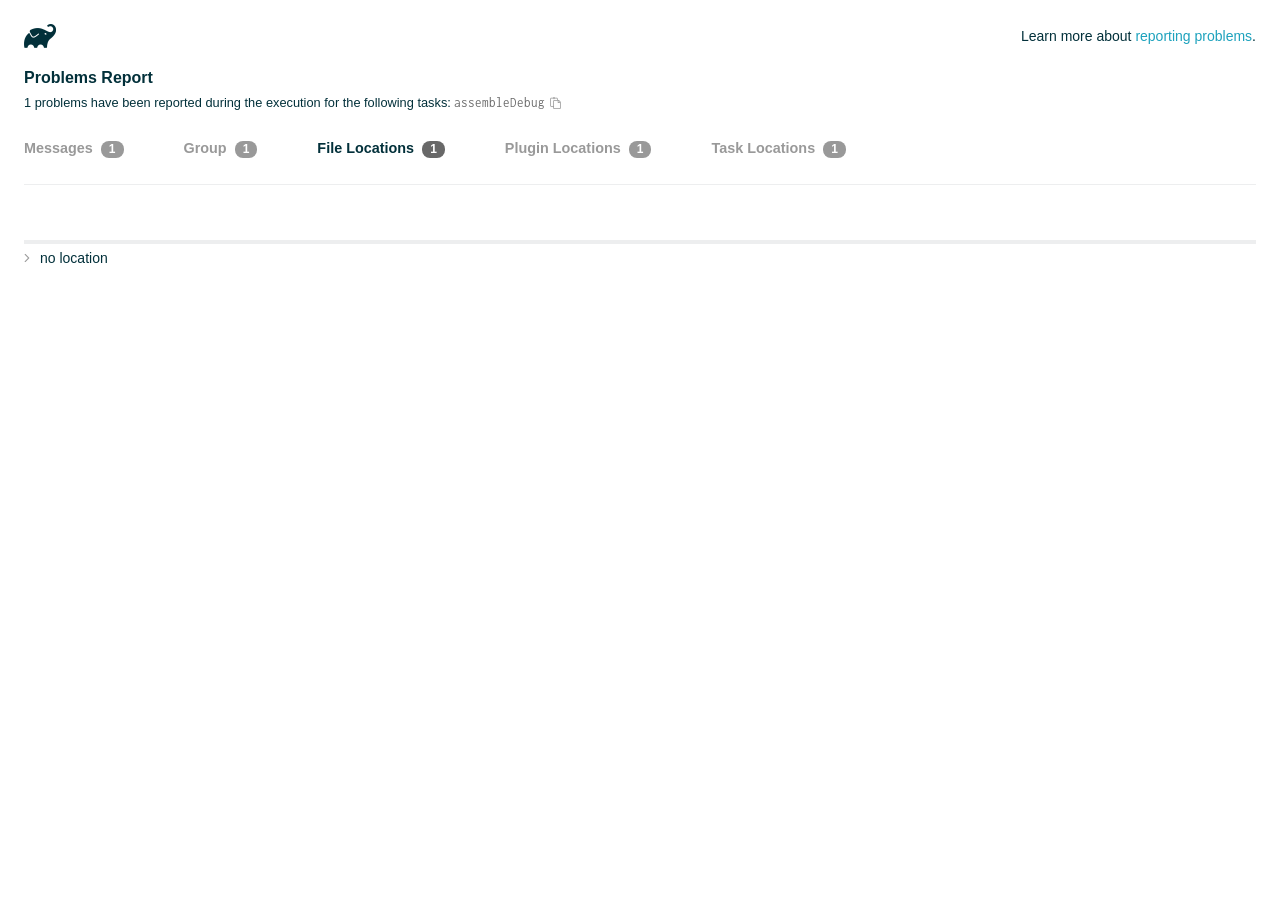
<file: android/build/reports/problems/problems-report.html>
<!DOCTYPE html>

<html lang="en">
<head>
    <!-- Required meta tags -->
    <meta charset="utf-8">
    <meta name="viewport" content="width=device-width, initial-scale=1, shrink-to-fit=no">

                    <style type="text/css">
                /*! normalize.css v7.0.0 | MIT License | github.com/necolas/normalize.css */
html {
    line-height: 1.15;
    -ms-text-size-adjust: 100%;
    -webkit-text-size-adjust: 100%
}

body {
    margin: 0
}

article, aside, footer, header, nav, section {
    display: block
}

h1 {
    font-size: 2em;
    margin: .67em 0
}

figcaption, figure, main {
    display: block
}

figure {
    margin: 1em 40px
}

hr {
    box-sizing: content-box;
    height: 0;
    overflow: visible
}

pre {
    font-family: monospace, monospace;
    font-size: 1em
}

a {
    background-color: transparent;
    -webkit-text-decoration-skip: objects
}

abbr[title] {
    border-bottom: none;
    text-decoration: underline;
    text-decoration: underline dotted
}

b, strong {
    font-weight: inherit
}

b, strong {
    font-weight: bolder
}

code, kbd, samp {
    font-family: monospace, monospace;
    font-size: 1em
}

dfn {
    font-style: italic
}

mark {
    background-color: #ff0;
    color: #000
}

small {
    font-size: 80%
}

sub, sup {
    font-size: 75%;
    line-height: 0;
    position: relative;
    vertical-align: baseline
}

sub {
    bottom: -.25em
}

sup {
    top: -.5em
}

audio, video {
    display: inline-block
}

audio:not([controls]) {
    display: none;
    height: 0
}

img {
    border-style: none
}

svg:not(:root) {
    overflow: hidden
}

button, input, optgroup, select, textarea {
    font-family: sans-serif;
    font-size: 100%;
    line-height: 1.15;
    margin: 0
}

button, input {
    overflow: visible
}

button, select {
    text-transform: none
}

[type=reset], [type=submit], button, html [type=button] {
    -webkit-appearance: button
}

[type=button]::-moz-focus-inner, [type=reset]::-moz-focus-inner, [type=submit]::-moz-focus-inner, button::-moz-focus-inner {
    border-style: none;
    padding: 0
}

[type=button]:-moz-focusring, [type=reset]:-moz-focusring, [type=submit]:-moz-focusring, button:-moz-focusring {
    outline: 1px dotted ButtonText
}

fieldset {
    padding: .35em .75em .625em
}

legend {
    box-sizing: border-box;
    color: inherit;
    display: table;
    max-width: 100%;
    padding: 0;
    white-space: normal
}

progress {
    display: inline-block;
    vertical-align: baseline
}

textarea {
    overflow: auto
}

[type=checkbox], [type=radio] {
    box-sizing: border-box;
    padding: 0
}

[type=number]::-webkit-inner-spin-button, [type=number]::-webkit-outer-spin-button {
    height: auto
}

[type=search] {
    -webkit-appearance: textfield;
    outline-offset: -2px
}

[type=search]::-webkit-search-cancel-button, [type=search]::-webkit-search-decoration {
    -webkit-appearance: none
}

::-webkit-file-upload-button {
    -webkit-appearance: button;
    font: inherit
}

details, menu {
    display: block
}

summary {
    display: list-item
}

canvas {
    display: inline-block
}

template {
    display: none
}

[hidden] {
    display: none
}

/* configuration cache styles */

.report-wrapper {
    margin: 0;
    padding: 0 24px;
}

.gradle-logo {
    width: 32px;
    height: 24px;
    background-image: url("[data-uri]");
    background-size: contain;
}

.header {
    display: flex;
    flex-wrap: wrap;
    position: fixed;
    top: 0;
    left: 0;
    width: 100%;
    padding: 24px 24px 0 24px;
    background-color: white;
    z-index: 1;
}

.learn-more {
    margin-left: auto;
    align-self: center;
    font-size: 0.875rem;
    font-weight: normal;
}

.title {
    display: flex;
    align-items: center;
    padding: 18px 0 24px 0;
    flex: 1 0 100%;
}

.content {
    font-size: 0.875rem;
    padding: 240px 0 48px;
    overflow-x: auto;
    white-space: nowrap;
}

.content ol:first-of-type {
    margin: 0;
}

.tree-btn {
    cursor: pointer;
    display: inline-block;
    width: 16px;
    height: 16px;
    background-size: contain;
    background-repeat: no-repeat;
    vertical-align: middle;
    margin-top: -0.2em;
}

.tree-btn.collapsed {
    background-image: url('data:image/svg+xml;utf8,<svg xmlns="http://www.w3.org/2000/svg" viewBox="0 0 192 512"><path d="M166.9 264.5l-117.8 116c-4.7 4.7-12.3 4.7-17 0l-7.1-7.1c-4.7-4.7-4.7-12.3 0-17L127.3 256 25.1 155.6c-4.7-4.7-4.7-12.3 0-17l7.1-7.1c4.7-4.7 12.3-4.7 17 0l117.8 116c4.6 4.7 4.6 12.3-.1 17z" fill="%23999999" stroke="%23999999"/></svg>');
}

.tree-btn.expanded {
    background-image: url('data:image/svg+xml;utf8,<svg xmlns="http://www.w3.org/2000/svg" viewBox="0 0 256 512"><path d="M119.5 326.9L3.5 209.1c-4.7-4.7-4.7-12.3 0-17l7.1-7.1c4.7-4.7 12.3-4.7 17 0L128 287.3l100.4-102.2c4.7-4.7 12.3-4.7 17 0l7.1 7.1c4.7 4.7 4.7 12.3 0 17L136.5 327c-4.7 4.6-12.3 4.6-17-.1z" fill="%23999999" stroke="%23999999"/></svg>');
}

ul .tree-btn {
    margin-right: 3px;
}

.leaf-icon {
    display: inline-block;
    width: 16px;
    height: 16px;
    background-image: url('data:image/svg+xml;utf8,<svg xmlns="http://www.w3.org/2000/svg" viewBox="0 0 256 512"><path d="M32 256 H224" stroke="%23999999" stroke-width="48" stroke-linecap="round"/></svg>');
    background-size: contain;
    background-repeat: no-repeat;
    vertical-align: middle;
    margin-top: -0.2em;
}

.invisible-text {
    user-select: all; /* Allow the text to be selectable */
    color: transparent; /* Hide the text */
    text-indent: -9999px; /* Move the text out of view */
    position: relative;
    white-space: pre; /* Preserve meaningful whitespace in the invisible text for copying */
}

.text-for-copy {
    display: inline-block;
}

.enum-icon {
    display: inline-block;
    width: 16px;
    height: 16px;
    background-image: url('data:image/svg+xml;utf8,<svg xmlns="http://www.w3.org/2000/svg" viewBox="0 0 1024 1024"><circle cx="512" cy="512" r="200" /></svg>');
    background-size: contain;
    background-repeat: no-repeat;
    vertical-align: middle;
    margin-inline-start: 0.5ex;
    margin-inline-end: 0.5ex;
    margin-top: -0.2em;
}

.error-icon {
    display: inline-block;
    width: 16px;
    height: 16px;
    background-image: url('data:image/svg+xml;utf8,<svg xmlns="http://www.w3.org/2000/svg" viewBox="0 0 320 512"><path d="M193.94 256L296.5 153.44l21.15-21.15c3.12-3.12 3.12-8.19 0-11.31l-22.63-22.63c-3.12-3.12-8.19-3.12-11.31 0L160 222.06 36.29 98.34c-3.12-3.12-8.19-3.12-11.31 0L2.34 120.97c-3.12 3.12-3.12 8.19 0 11.31L126.06 256 2.34 379.71c-3.12 3.12-3.12 8.19 0 11.31l22.63 22.63c3.12 3.12 8.19 3.12 11.31 0L160 289.94 262.56 392.5l21.15 21.15c3.12 3.12 8.19 3.12 11.31 0l22.63-22.63c3.12-3.12 3.12-8.19 0-11.31L193.94 256z" fill="%23FC461E" stroke="%23FC461E"/></svg>');
    background-size: contain;
    background-repeat: no-repeat;
    vertical-align: middle;
    margin-inline-start: 0.5ex;
    margin-inline-end: 0.5ex;
    margin-top: -0.2em;
}

.advice-icon {
    display: inline-block;
    width: 16px;
    height: 16px;
    background-image: url('data:image/svg+xml;utf8,<svg width="800px" height="800px" viewBox="-4.93 0 122.88 122.88" version="1.1" id="Layer_1" xmlns="http://www.w3.org/2000/svg" xmlns:xlink="http://www.w3.org/1999/xlink"  style="enable-background:new 0 0 113.01 122.88" xml:space="preserve"><g><path d="M44.13,102.06c-1.14,0.03-2.14-0.81-2.3-1.96c-0.17-1.2,0.64-2.31,1.82-2.54c-1.3-7.37-4.85-11.43-8.6-15.72 c-2.92-3.34-5.95-6.81-8.34-11.92c-2.35-5.03-3.64-10.23-3.6-15.63c0.05-5.4,1.42-10.96,4.4-16.71c0.02-0.04,0.04-0.07,0.06-0.11 l0,0c3.91-6.62,9.38-11.04,15.47-13.52c5.11-2.09,10.66-2.8,16.1-2.3c5.42,0.5,10.73,2.2,15.37,4.94 c5.9,3.49,10.75,8.67,13.42,15.21c1.44,3.54,2.42,7.49,2.54,11.82c0.12,4.31-0.62,8.96-2.61,13.88 c-2.66,6.59-6.18,10.68-9.47,14.51c-3.03,3.53-5.85,6.81-7.42,11.84c0.89,0.21,1.59,0.94,1.73,1.9c0.17,1.24-0.7,2.39-1.94,2.56 l-0.77,0.11c-0.14,1.09-0.23,2.26-0.27,3.51l0.25-0.04c1.24-0.17,2.39,0.7,2.56,1.94c0.17,1.24-0.7,2.39-1.94,2.56l-0.78,0.11 c0.01,0.15,0.02,0.3,0.03,0.45l0,0c0.07,0.88,0.08,1.73,0.03,2.54l0.13-0.02c1.25-0.15,2.38,0.74,2.54,1.98 c0.15,1.25-0.74,2.38-1.98,2.54l-1.68,0.21c-1.2,3.11-3.34,5.48-5.87,6.94c-1.74,1.01-3.67,1.59-5.61,1.71 c-1.97,0.12-3.96-0.25-5.78-1.13c-2.08-1.02-3.94-2.71-5.29-5.14c-0.65-0.33-1.13-0.97-1.23-1.75c-0.04-0.31-0.01-0.61,0.07-0.89 c-0.39-1.16-0.68-2.43-0.87-3.83l-0.07,0.01c-1.24,0.17-2.39-0.7-2.56-1.94c-0.17-1.24,0.7-2.39,1.94-2.56l0.54-0.08 C44.19,104.32,44.18,103.16,44.13,102.06L44.13,102.06z M2.18,58.86C1.01,58.89,0.04,57.98,0,56.81c-0.04-1.17,0.88-2.14,2.05-2.18 l8.7-0.3c1.17-0.04,2.14,0.88,2.18,2.05c0.04,1.17-0.88,2.14-2.05,2.18L2.18,58.86L2.18,58.86z M110.68,50.25 c1.16-0.12,2.2,0.73,2.32,1.89c0.12,1.16-0.73,2.2-1.89,2.32l-8.66,0.91c-1.16,0.12-2.2-0.73-2.32-1.89 c-0.12-1.16,0.73-2.2,1.89-2.32L110.68,50.25L110.68,50.25z M94.91,14.78c0.65-0.97,1.96-1.23,2.93-0.58 c0.97,0.65,1.23,1.96,0.58,2.93l-4.84,7.24c-0.65,0.97-1.96,1.23-2.93,0.58c-0.97-0.65-1.23-1.96-0.58-2.93L94.91,14.78 L94.91,14.78z M57.63,2.06c0.03-1.17,1-2.09,2.16-2.06c1.17,0.03,2.09,1,2.06,2.16l-0.22,8.7c-0.03,1.17-1,2.09-2.16,2.06 c-1.17-0.03-2.09-1-2.06-2.16L57.63,2.06L57.63,2.06z M13.88,15.53c-0.86-0.8-0.9-2.14-0.11-2.99c0.8-0.86,2.14-0.9,2.99-0.11 l6.37,5.94c0.86,0.8,0.9,2.14,0.11,2.99c-0.8,0.86-2.14,0.9-2.99,0.11L13.88,15.53L13.88,15.53z M47.88,96.95l18.49-2.63 c1.59-6.7,5.05-10.73,8.8-15.08c3.08-3.58,6.36-7.4,8.76-13.34c1.76-4.35,2.41-8.43,2.31-12.19c-0.1-3.75-0.96-7.21-2.24-10.34 c-2.3-5.63-6.51-10.11-11.65-13.15c-4.11-2.43-8.8-3.94-13.59-4.37c-4.77-0.44-9.64,0.19-14.13,2.02 c-5.26,2.15-9.99,5.97-13.39,11.72c-2.64,5.12-3.86,10.02-3.9,14.73c-0.04,4.74,1.11,9.33,3.2,13.8c2.13,4.56,4.97,7.8,7.69,10.92 C42.47,83.9,46.48,88.49,47.88,96.95L47.88,96.95z M65.62,99.02l-17.27,2.45c0.05,1.1,0.07,2.25,0.05,3.47l17.05-2.42 C65.47,101.29,65.52,100.12,65.62,99.02L65.62,99.02z M48.49,109.52c0.12,0.92,0.3,1.76,0.53,2.54l16.55-2.04 c0.11-0.86,0.13-1.77,0.05-2.74l0,0l0-0.02l-0.01-0.17L48.49,109.52L48.49,109.52z M51.37,116.36c0.64,0.67,1.35,1.19,2.1,1.55 c1.15,0.56,2.42,0.79,3.67,0.72c1.29-0.08,2.57-0.47,3.74-1.15c1.1-0.64,2.09-1.53,2.88-2.65L51.37,116.36L51.37,116.36z"/></g></svg>');
    background-size: contain;
    background-repeat: no-repeat;
    vertical-align: middle;
    margin-inline-start: 0.5ex;
    margin-inline-end: 0.5ex;
    margin-top: -0.2em;
}

.warning-icon {
    display: inline-block;
    width: 13px;
    height: 13px;
    background-image: url('data:image/svg+xml;utf8,<svg xmlns="http://www.w3.org/2000/svg" viewBox="0 0 576 512"><path d="M270.2 160h35.5c3.4 0 6.1 2.8 6 6.2l-7.5 196c-.1 3.2-2.8 5.8-6 5.8h-20.5c-3.2 0-5.9-2.5-6-5.8l-7.5-196c-.1-3.4 2.6-6.2 6-6.2zM288 388c-15.5 0-28 12.5-28 28s12.5 28 28 28 28-12.5 28-28-12.5-28-28-28zm281.5 52L329.6 24c-18.4-32-64.7-32-83.2 0L6.5 440c-18.4 31.9 4.6 72 41.6 72H528c36.8 0 60-40 41.5-72zM528 480H48c-12.3 0-20-13.3-13.9-24l240-416c6.1-10.6 21.6-10.7 27.7 0l240 416c6.2 10.6-1.5 24-13.8 24z" fill="%23DEAD22" stroke="%23DEAD22"/></svg>');
    background-size: contain;
    background-repeat: no-repeat;
    vertical-align: middle;
    margin-inline-start: 0.3ex;
    margin-inline-end: 1.1ex;
    margin-top: -0.1em;
}

.documentation-button {
    cursor: pointer;
    display: inline-block;
    width: 13px;
    height: 13px;
    background-image: url('data:image/svg+xml;utf8,<svg xmlns="http://www.w3.org/2000/svg" viewBox="0 0 512 512"><path d="M256 340c-15.464 0-28 12.536-28 28s12.536 28 28 28 28-12.536 28-28-12.536-28-28-28zm7.67-24h-16c-6.627 0-12-5.373-12-12v-.381c0-70.343 77.44-63.619 77.44-107.408 0-20.016-17.761-40.211-57.44-40.211-29.144 0-44.265 9.649-59.211 28.692-3.908 4.98-11.054 5.995-16.248 2.376l-13.134-9.15c-5.625-3.919-6.86-11.771-2.645-17.177C185.658 133.514 210.842 116 255.67 116c52.32 0 97.44 29.751 97.44 80.211 0 67.414-77.44 63.849-77.44 107.408V304c0 6.627-5.373 12-12 12zM256 40c118.621 0 216 96.075 216 216 0 119.291-96.61 216-216 216-119.244 0-216-96.562-216-216 0-119.203 96.602-216 216-216m0-32C119.043 8 8 119.083 8 256c0 136.997 111.043 248 248 248s248-111.003 248-248C504 119.083 392.957 8 256 8z" fill="%23999999" stroke="%23999999"/></svg>');
    background-size: contain;
    background-repeat: no-repeat;
    vertical-align: middle;
    margin-inline-start: 0.5ex;
    margin-inline-end: 0.5ex;
    margin-top: -0.2em;
}

.documentation-button::selection {
    color: transparent;
}

.documentation-button:hover {
    color: transparent;
}

.copy-button {
    cursor: pointer;
    display: inline-block;
    width: 12px;
    height: 12px;
    background-image: url('data:image/svg+xml;utf8,<svg xmlns="http://www.w3.org/2000/svg" viewBox="0 0 448 512"><path d="M433.941 193.941l-51.882-51.882A48 48 0 0 0 348.118 128H320V80c0-26.51-21.49-48-48-48h-66.752C198.643 13.377 180.858 0 160 0s-38.643 13.377-45.248 32H48C21.49 32 0 53.49 0 80v288c0 26.51 21.49 48 48 48h80v48c0 26.51 21.49 48 48 48h224c26.51 0 48-21.49 48-48V227.882a48 48 0 0 0-14.059-33.941zm-22.627 22.627a15.888 15.888 0 0 1 4.195 7.432H352v-63.509a15.88 15.88 0 0 1 7.431 4.195l51.883 51.882zM160 30c9.941 0 18 8.059 18 18s-8.059 18-18 18-18-8.059-18-18 8.059-18 18-18zM48 384c-8.822 0-16-7.178-16-16V80c0-8.822 7.178-16 16-16h66.752c6.605 18.623 24.389 32 45.248 32s38.643-13.377 45.248-32H272c8.822 0 16 7.178 16 16v48H176c-26.51 0-48 21.49-48 48v208H48zm352 96H176c-8.822 0-16-7.178-16-16V176c0-8.822 7.178-16 16-16h144v72c0 13.2 10.8 24 24 24h72v208c0 8.822-7.178 16-16 16z" fill="%23999999" stroke="%23999999"/></svg>');
    background-size: contain;
    background-repeat: no-repeat;
    vertical-align: middle;
    margin-inline-start: 0.5ex;
    margin-top: -0.2em;
}

.groups{
    display: flex;
    border-bottom: 1px solid #EDEEEF;
    flex: 1 0 100%;
}

.uncategorized {
    display: flex;
    border-top: 4px solid #EDEEEF;
    flex: 1 0 100%;
}

.group-selector {
    padding: 0 52px 24px 0;
    font-size: 0.9rem;
    font-weight: bold;
    color: #999999;
    cursor: pointer;
}

.group-selector__count {
    margin: 0 8px;
    border-radius: 8px;
    background-color: #999;
    color: #fff;
    padding: 1px 8px 2px;
    font-size: 0.75rem;
}

.group-selector--active {
    color: #02303A;
    cursor: auto;
}

.group-selector--active .group-selector__count {
    background-color: #686868;
}

.group-selector--disabled {
    cursor: not-allowed;
}

.accordion-header {
    cursor: pointer;
}

.container {
    padding-left: 0.5em;
    padding-right: 0.5em;
}

.stacktrace {
    border-radius: 4px;
    overflow-x: auto;
    padding: 0.5rem;
    margin-bottom: 0;
    min-width: 1000px;
}

/* Lato (bold, regular) */
@font-face {
    font-display: swap;
    font-family: Lato;
    font-weight: 500;
    font-style: normal;
    src: url("https://assets.gradle.com/lato/fonts/lato-semibold/lato-semibold.woff2") format("woff2"),
    url("https://assets.gradle.com/lato/fonts/lato-semibold/lato-semibold.woff") format("woff");
}

@font-face {
    font-display: swap;
    font-family: Lato;
    font-weight: bold;
    font-style: normal;
    src: url("https://assets.gradle.com/lato/fonts/lato-bold/lato-bold.woff2") format("woff2"),
    url("https://assets.gradle.com/lato/fonts/lato-bold/lato-bold.woff") format("woff");
}

* {
    -webkit-box-sizing: border-box;
    -moz-box-sizing: border-box;
    box-sizing: border-box;
}

html,
body {
    margin: 0;
    padding: 0;
}

html {
    font-family: "Lato", "Helvetica Neue", Arial, sans-serif;
    font-size: 16px;
    font-weight: 400;
    line-height: 1.5;
}

body {
    color: #02303A;
    background-color: #ffffff;
    -webkit-text-size-adjust: 100%;
    -ms-text-size-adjust: 100%;
    -webkit-font-smoothing: antialiased;
}


/* typography */
h1, h2, h3, h4, h5, h6 {
    color: #02303A;
    text-rendering: optimizeLegibility;
    margin: 0;
}

h1 {
    font-size: 1rem;
}

h2 {
    font-size: 0.9rem;
}

h3 {
    font-size: 1.125rem;
}

h4, h5, h6 {
    font-size: 0.875rem;
}

h1 code {
    font-weight: bold;
}

ul, ol, dl {
    list-style-position: outside;
    line-height: 1.6;
    padding: 0;
    margin: 0 0 0 20px;
    list-style-type: none;
}

li {
    line-height: 2;
}

a {
    color: #1DA2BD;
    text-decoration: none;
    transition: all 0.3s ease, visibility 0s;
}

a:hover {
    color: #35c1e4;
}

/* code */
code, pre {
    font-family: Inconsolata, Monaco, "Courier New", monospace;
    font-style: normal;
    font-variant-ligatures: normal;
    font-variant-caps: normal;
    font-variant-numeric: normal;
    font-variant-east-asian: normal;
    font-weight: normal;
    font-stretch: normal;
    color: #686868;
}

*:not(pre) > code {
    letter-spacing: 0;
    padding: 0.1em 0.5ex;
    text-rendering: optimizeSpeed;
    word-spacing: -0.15em;
    word-wrap: break-word;
}

pre {
    font-size: 0.75rem;
    line-height: 1.8;
    margin-top: 0;
    margin-bottom: 1.5em;
    padding: 1rem;
}

pre code {
    background-color: transparent;
    color: inherit;
    line-height: 1.8;
    font-size: 100%;
    padding: 0;
}

a code {
    color: #1BA8CB;
}

pre.code, pre.programlisting, pre.screen, pre.tt {
    background-color: #f7f7f8;
    border-radius: 4px;
    font-size: 1em;
    line-height: 1.45;
    margin-bottom: 1.25em;
    overflow-x: auto;
    padding: 1rem;
}

li em, p em {
    padding: 0 1px;
}

code em, tt em {
    text-decoration: none;
}

code + .copy-button {
    margin-inline-start: 0.2ex;
}

.java-exception {
    font-size: 0.75rem;
    padding-left: 24px;
}

.java-exception ul {
    margin: 0;
    line-height: inherit;
}

.java-exception code {
    white-space: pre;
}

.java-exception-part-toggle {
    user-select: none;
    cursor: pointer;
    border-radius: 2px;
    padding: 0.1em 0.2em;
    background: azure;
    color: #686868;
}

                </style>
    <!-- Inconsolata is used as a default monospace font in the report. -->
    <link rel="stylesheet" href="https://fonts.googleapis.com/css?family=Inconsolata:400,700" />

    <title>Gradle Configuration Cache</title>
</head>
<body>

<div id="playground"></div>

<div class="report" id="report">
    Loading...
</div>

<script type="text/javascript">
function configurationCacheProblems() { return (
// begin-report-data
{"diagnostics":[{"locations":[{}],"problem":[{"text":"Configuring project ':' without an existing directory is deprecated. The configured projectDirectory '/usr/lib/flutter/packages/flutter_tools/gradle' does not exist, can't be written to or is not a directory. This behavior has been deprecated."}],"severity":"WARNING","problemDetails":[{"text":"This will fail with an error in Gradle 9.0."}],"contextualLabel":"Configuring project ':' without an existing directory is deprecated. The configured projectDirectory '/usr/lib/flutter/packages/flutter_tools/gradle' does not exist, can't be written to or is not a directory. This behavior has been deprecated.","documentationLink":"https://docs.gradle.org/8.14/userguide/upgrading_version_8.html#deprecated_missing_project_directory","problemId":[{"name":"deprecation","displayName":"Deprecation"},{"name":"[base64]","displayName":"Configuring project ':' without an existing directory is deprecated. The configured projectDirectory '/usr/lib/flutter/packages/flutter_tools/gradle' does not exist, can't be written to or is not a directory. This behavior has been deprecated."}],"solutions":[[{"text":"Make sure the project directory exists and can be written."}]]}],"problemsReport":{"totalProblemCount":1,"requestedTasks":"assembleDebug","documentationLink":"https://docs.gradle.org/8.14/userguide/reporting_problems.html","documentationLinkCaption":"Problem report","summaries":[]}}
// end-report-data
);}
</script>
                <script type="text/javascript">
                !function(n,t){"object"==typeof exports&&"object"==typeof module?module.exports=t():"function"==typeof define&&define.amd?define([],t):"object"==typeof exports?exports["configuration-cache-report"]=t():n["configuration-cache-report"]=t()}(this,(()=>(({70:function(){void 0===ArrayBuffer.isView&&(ArrayBuffer.isView=function(n){return null!=n&&null!=n.__proto__&&n.__proto__.__proto__===Int8Array.prototype.__proto__}),void 0===Math.imul&&(Math.imul=function(n,t){return(4294901760&n)*(65535&t)+(65535&n)*(0|t)|0}),this["configuration-cache-report"]=function(n){"use strict";var t,r,i,e,u,o,f,s,c,a,h,l,_,v,d,g,w,b,p,m,k,q,y,B,C,x,j,P,I,S,z,T,E,L,N,A,M,F,D,O,R,H,$,G,U,V,Q,Z,Y,W,K,X,J,nn,tn,rn,en,un,on,fn,sn,cn,an,hn,ln,_n,vn,dn,gn,wn,bn,pn,mn,kn,qn,yn,Bn,Cn,xn,jn,Pn,In,Sn,zn,Tn,En,Ln,Nn,An,Mn=Math.imul,Fn=ArrayBuffer.isView;function Dn(n,t){if(!(t>=0))throw _u(ce("Requested element count "+t+" is less than zero."));return function(n,t){if(!(t>=0))throw _u(ce("Requested element count "+t+" is less than zero."));if(0===t)return Ct();if(t>=n.length)return function(n){switch(n.length){case 0:return Ct();case 1:return qr(n[0]);default:return function(n){return Hr(function(n){return new It(n,!1)}(n))}(n)}}(n);if(1===t)return qr(n[0]);var r=0,i=Rr(),e=0,u=n.length;n:for(;e<u;){var o=n[e];if(e=e+1|0,i.d(o),(r=r+1|0)===t)break n}return i}(n,rt(n.length-t|0,0))}function On(n,t,r,i,e,u,o){return t=t===A?", ":t,r=r===A?"":r,i=i===A?"":i,e=e===A?-1:e,u=u===A?"...":u,o=o===A?null:o,function(n,t,r,i,e,u,o,f){r=r===A?", ":r,i=i===A?"":i,e=e===A?"":e,u=u===A?-1:u,o=o===A?"...":o,f=f===A?null:f,t.e(i);var s=0,c=0,a=n.length;n:for(;c<a;){var h=n[c];if(c=c+1|0,(s=s+1|0)>1&&t.e(r),!(u<0||s<=u))break n;Jt(t,h,f)}return u>=0&&s>u&&t.e(o),t.e(e),t}(n,Bi(),t,r,i,e,u,o).toString()}function Rn(n){return n.length-1|0}function Hn(n,t){if(null==t){var r=0,i=n.length-1|0;if(r<=i)do{var e=r;if(r=r+1|0,null==n[e])return e}while(r<=i)}else{var u=0,o=n.length-1|0;if(u<=o)do{var f=u;if(u=u+1|0,le(t,n[f]))return f}while(u<=o)}return-1}function $n(n,t,r,i,e,u,o){return t=t===A?", ":t,r=r===A?"":r,i=i===A?"":i,e=e===A?-1:e,u=u===A?"...":u,o=o===A?null:o,Gn(n,Bi(),t,r,i,e,u,o).toString()}function Gn(n,t,r,i,e,u,o,f){r=r===A?", ":r,i=i===A?"":i,e=e===A?"":e,u=u===A?-1:u,o=o===A?"...":o,f=f===A?null:f,t.e(i);var s=0,c=n.f();n:for(;c.g();){var a=c.h();if((s=s+1|0)>1&&t.e(r),!(u<0||s<=u))break n;Jt(t,a,f)}return u>=0&&s>u&&t.e(o),t.e(e),t}function Un(n){if(n.i())throw xu("List is empty.");return n.j(0)}function Vn(n){return new tt(n)}function Qn(n){if(Ke(n,Di)){var t;switch(n.k()){case 0:t=Ct();break;case 1:t=qr(Ke(n,Fi)?n.j(0):n.f().h());break;default:t=Zn(n)}return t}return xt(Xn(n))}function Zn(n){return Hr(n)}function Yn(n){if(Ke(n,Di)&&n.k()<=1)return Qn(n);var t=Xn(n);return function(n){var t=(n.k()/2|0)-1|0;if(t<0)return br();var r=jt(n),i=0;if(i<=t)do{var e=i;i=i+1|0;var u=n.j(e);n.f4(e,n.j(r)),n.f4(r,u),r=r-1|0}while(e!==t)}(t),t}function Wn(n,t){if(!(t>=0))throw _u(ce("Requested element count "+t+" is less than zero."));return function(n,t){if(!(t>=0))throw _u(ce("Requested element count "+t+" is less than zero."));if(0===t)return Ct();if(Ke(n,Di)){if(t>=n.k())return Qn(n);if(1===t)return qr(function(n){if(Ke(n,Fi))return Un(n);var t=n.f();if(!t.g())throw xu("Collection is empty.");return t.h()}(n))}var r=0,i=Rr(),e=n.f();n:for(;e.g();){var u=e.h();if(i.d(u),(r=r+1|0)===t)break n}return xt(i)}(n,rt(n.k()-t|0,0))}function Kn(n,t){if(!(t>=0))throw _u(ce("Requested element count "+t+" is less than zero."));if(0===t)return Ct();var r=n.k();if(t>=r)return Qn(n);if(1===t)return qr(Jn(n));var i=Rr();if(Ke(n,bi)){var e=r-t|0;if(e<r)do{var u=e;e=e+1|0,i.d(n.j(u))}while(e<r)}else for(var o=n.l(r-t|0);o.g();){var f=o.h();i.d(f)}return i}function Xn(n){return Ke(n,Di)?Zn(n):nt(n,Or())}function Jn(n){if(n.i())throw xu("List is empty.");return n.j(jt(n))}function nt(n,t){for(var r=n.f();r.g();){var i=r.h();t.d(i)}return t}function tt(n){this.n_1=n}function rt(n,t){return n<t?t:n}function it(n,t){return n>t?t:n}function et(n,t){return Kt().q(n,t,-1)}function ut(n,t){return new Ft(n,t)}function ot(n){var t=n.f();if(!t.g())return Ct();var r=t.h();if(!t.g())return qr(r);var i=Or();for(i.d(r);t.g();)i.d(t.h());return i}function ft(n){this.r_1=n}function st(n,t){this.s_1=n,this.t_1=t}function ct(){}function at(n){this.x_1=n,this.w_1=0}function ht(n,t){this.a1_1=n,at.call(this,n),_t().b1(t,this.a1_1.k()),this.w_1=t}function lt(){t=this}function _t(){return null==t&&new lt,t}function vt(){_t(),ct.call(this)}function dt(n){this.h1_1=n}function gt(n,t){return t===n?"(this Map)":Vi(t)}function wt(n,t){var r;n:{for(var i=n.o().f();i.g();){var e=i.h();if(le(e.j1(),t)){r=e;break n}}r=null}return r}function bt(){r=this}function pt(){return null==r&&new bt,r}function mt(n){this.q1_1=n,ct.call(this)}function kt(){pt(),this.n1_1=null,this.o1_1=null}function qt(){i=this}function yt(){return null==i&&new qt,i}function Bt(n){return n.length>0?ou(n):Ct()}function Ct(){return null==e&&new Pt,e}function xt(n){switch(n.k()){case 0:return Ct();case 1:return qr(n.j(0));default:return n}}function jt(n){return n.k()-1|0}function Pt(){e=this,this.z1_1=new ke(-1478467534,-1720727600)}function It(n,t){this.b2_1=n,this.c2_1=t}function St(){u=this}function zt(){return null==u&&new St,u}function Tt(n,t){return Ke(n,Di)?n.k():t}function Et(n,t){if(Ke(t,Di))return n.m(t);for(var r=!1,i=t.f();i.g();){var e=i.h();n.d(e)&&(r=!0)}return r}function Lt(){}function Nt(n,t){this.h2_1=n,this.g2_1=n.i2_1.l(function(n,t){if(!(0<=t&&t<=n.k()))throw du("Position index "+t+" must be in range ["+Ve(0,n.k())+"].");return n.k()-t|0}(n,t))}function At(n){vt.call(this),this.i2_1=n}function Mt(n){this.k2_1=n,this.j2_1=n.l2_1.f()}function Ft(n,t){this.l2_1=n,this.m2_1=t}function Dt(n){for(;n.n2_1.g();){var t=n.n2_1.h();if(n.q2_1.t2_1(t)===n.q2_1.s2_1)return n.p2_1=t,n.o2_1=1,br()}n.o2_1=0}function Ot(n){this.q2_1=n,this.n2_1=n.r2_1.f(),this.o2_1=-1,this.p2_1=null}function Rt(n,t,r){t=t===A||t,this.r2_1=n,this.s2_1=t,this.t2_1=r}function Ht(){return null==o&&new $t,o}function $t(){o=this,this.u2_1=new ke(1993859828,793161749)}function Gt(n,t,r){return Ut(Ut(n,r)-Ut(t,r)|0,r)}function Ut(n,t){var r=n%t|0;return r>=0?r:r+t|0}function Vt(){f=this,this.p_1=new Zt(1,0)}function Qt(){return null==f&&new Vt,f}function Zt(n,t){Qt(),Xt.call(this,n,t,1)}function Yt(n,t,r){Lt.call(this),this.d3_1=r,this.e3_1=t,this.f3_1=this.d3_1>0?n<=t:n>=t,this.g3_1=this.f3_1?n:this.e3_1}function Wt(){s=this}function Kt(){return null==s&&new Wt,s}function Xt(n,t,r){if(Kt(),0===r)throw _u("Step must be non-zero.");if(r===mr().MIN_VALUE)throw _u("Step must be greater than Int.MIN_VALUE to avoid overflow on negation.");this.z2_1=n,this.a3_1=function(n,t,r){var i;if(r>0)i=n>=t?t:t-Gt(t,n,r)|0;else{if(!(r<0))throw _u("Step is zero.");i=n<=t?t:t+Gt(n,t,0|-r)|0}return i}(n,t,r),this.b3_1=r}function Jt(n,t,r){null!=r?n.e(r(t)):null==t||nu(t)?n.e(t):t instanceof Mi?n.i3(t.h3_1):n.e(Vi(t))}function nr(n,t,r){if(n===t)return!0;if(!(r=r!==A&&r))return!1;var i=xi(n),e=xi(t);return i===e||le(new Mi(ne(Li(i).toLowerCase(),0)),new Mi(ne(Li(e).toLowerCase(),0)))}function tr(n){return re(n)-1|0}function rr(n,t,r,i){return r=r===A?0:r,(i=i!==A&&i)||"string"!=typeof n?ir(n,t,r,re(n),i):n.indexOf(t,r)}function ir(n,t,r,i,e,u){var o=(u=u!==A&&u)?et(it(r,tr(n)),rt(i,0)):Ve(rt(r,0),it(i,re(n)));if("string"==typeof n&&"string"==typeof t){var f=o.z2_1,s=o.a3_1,c=o.b3_1;if(c>0&&f<=s||c<0&&s<=f)do{var a=f;if(f=f+c|0,Ti(t,0,n,a,re(t),e))return a}while(a!==s)}else{var h=o.z2_1,l=o.a3_1,_=o.b3_1;if(_>0&&h<=l||_<0&&l<=h)do{var v=h;if(h=h+_|0,fr(t,0,n,v,re(t),e))return v}while(v!==l)}return-1}function er(n){var t=0,r=re(n)-1|0,i=!1;n:for(;t<=r;){var e=ji(ne(n,i?r:t));if(i){if(!e)break n;r=r-1|0}else e?t=t+1|0:i=!0}return ie(n,t,r+1|0)}function ur(n,t){return ce(ie(n,t.y2(),t.c3()+1|0))}function or(n,t,r,i,e){r=r===A?0:r,i=i!==A&&i,sr(e=e===A?0:e);var u,o,f=ou(t);return new hr(n,r,e,(u=f,o=i,function(n,t){var r=function(n,t,r,i){if(!i&&1===t.k()){var e=function(n){if(Ke(n,Fi))return function(n){var t;switch(n.k()){case 0:throw xu("List is empty.");case 1:t=n.j(0);break;default:throw _u("List has more than one element.")}return t}(n);var t=n.f();if(!t.g())throw xu("Collection is empty.");var r=t.h();if(t.g())throw _u("Collection has more than one element.");return r}(t),u=rr(n,e,r);return u<0?null:_r(u,e)}var o=Ve(rt(r,0),re(n));if("string"==typeof n){var f=o.z2_1,s=o.a3_1,c=o.b3_1;if(c>0&&f<=s||c<0&&s<=f)do{var a,h=f;f=f+c|0;n:{for(var l=t.f();l.g();){var _=l.h();if(Ti(_,0,n,h,_.length,i)){a=_;break n}}a=null}if(null!=a)return _r(h,a)}while(h!==s)}else{var v=o.z2_1,d=o.a3_1,g=o.b3_1;if(g>0&&v<=d||g<0&&d<=v)do{var w,b=v;v=v+g|0;n:{for(var p=t.f();p.g();){var m=p.h();if(fr(m,0,n,b,m.length,i)){w=m;break n}}w=null}if(null!=w)return _r(b,w)}while(b!==d)}return null}(n,u,t,o);return null==r?null:_r(r.t3_1,r.u3_1.length)}))}function fr(n,t,r,i,e,u){if(i<0||t<0||t>(re(n)-e|0)||i>(re(r)-e|0))return!1;var o=0;if(o<e)do{var f=o;if(o=o+1|0,!nr(ne(n,t+f|0),ne(r,i+f|0),u))return!1}while(o<e);return!0}function sr(n){if(!(n>=0))throw _u(ce("Limit must be non-negative, but was "+n))}function cr(n){if(n.l3_1<0)n.j3_1=0,n.m3_1=null;else{var t;if(n.o3_1.r3_1>0?(n.n3_1=n.n3_1+1|0,t=n.n3_1>=n.o3_1.r3_1):t=!1,t||n.l3_1>re(n.o3_1.p3_1))n.m3_1=Ve(n.k3_1,tr(n.o3_1.p3_1)),n.l3_1=-1;else{var r=n.o3_1.s3_1(n.o3_1.p3_1,n.l3_1);if(null==r)n.m3_1=Ve(n.k3_1,tr(n.o3_1.p3_1)),n.l3_1=-1;else{var i=r.v3(),e=r.w3();n.m3_1=function(n,t){return t<=mr().MIN_VALUE?Qt().p_1:Ve(n,t-1|0)}(n.k3_1,i),n.k3_1=i+e|0,n.l3_1=n.k3_1+(0===e?1:0)|0}}n.j3_1=1}}function ar(n){this.o3_1=n,this.j3_1=-1,this.k3_1=function(n,t,r){if(0>r)throw _u("Cannot coerce value to an empty range: maximum "+r+" is less than minimum 0.");return n<0?0:n>r?r:n}(n.q3_1,0,re(n.p3_1)),this.l3_1=this.k3_1,this.m3_1=null,this.n3_1=0}function hr(n,t,r,i){this.p3_1=n,this.q3_1=t,this.r3_1=r,this.s3_1=i}function lr(n,t){this.t3_1=n,this.u3_1=t}function _r(n,t){return new lr(n,t)}function vr(){}function dr(){}function gr(){}function wr(){c=this}function br(){return null==c&&new wr,c}function pr(){a=this,this.MIN_VALUE=-2147483648,this.MAX_VALUE=2147483647,this.SIZE_BYTES=4,this.SIZE_BITS=32}function mr(){return null==a&&new pr,a}function kr(n){for(var t=[],r=n.f();r.g();)t.push(r.h());return t}function qr(n){return 0===(t=[n]).length?Or():Hr(new It(t,!0));var t}function yr(n){return n<0&&function(){throw Pu("Index overflow has happened.")}(),n}function Br(n){return void 0!==n.toArray?n.toArray():kr(n)}function Cr(n){return function(n,t){for(var r=0,i=n.length;r<i;){var e=n[r];r=r+1|0,t.d(e)}return t}(t=[n],(r=t.length,i=de(ve(ni)),function(n,t,r){Mr.call(r),ni.call(r),r.y5_1=function(n){return Kr(n,0,de(ve(Xr)))}(n)}(r,0,i),i));var t,r,i}function xr(){ct.call(this)}function jr(n){this.j4_1=n,this.h4_1=0,this.i4_1=-1}function Pr(n,t){this.n4_1=n,jr.call(this,n),_t().b1(t,this.n4_1.k()),this.h4_1=t}function Ir(){xr.call(this),this.o4_1=0}function Sr(n){this.r4_1=n}function zr(n){this.s4_1=n}function Tr(n,t){this.t4_1=n,this.u4_1=t}function Er(){Mr.call(this)}function Lr(n){this.x4_1=n,Mr.call(this)}function Nr(n){this.e5_1=n,xr.call(this)}function Ar(){kt.call(this),this.c5_1=null,this.d5_1=null}function Mr(){xr.call(this)}function Fr(){h=this;var n=Rr();n.c_1=!0,this.i5_1=n}function Dr(){return null==h&&new Fr,h}function Or(){return n=de(ve(Gr)),t=[],Gr.call(n,t),n;var n,t}function Rr(n){return t=de(ve(Gr)),r=[],Gr.call(t,r),t;var t,r}function Hr(n){return function(n,t){var r;return r=Br(n),Gr.call(t,r),t}(n,de(ve(Gr)))}function $r(n,t){return _t().e1(t,n.k()),t}function Gr(n){Dr(),Ir.call(this),this.b_1=n,this.c_1=!1}function Ur(n,t,r,i,e){if(r===i)return n;var u=(r+i|0)/2|0,o=Ur(n,t,r,u,e),f=Ur(n,t,u+1|0,i,e),s=o===t?n:t,c=r,a=u+1|0,h=r;if(h<=i)do{var l=h;if(h=h+1|0,c<=u&&a<=i){var _=o[c],v=f[a];e.compare(_,v)<=0?(s[l]=_,c=c+1|0):(s[l]=v,a=a+1|0)}else c<=u?(s[l]=o[c],c=c+1|0):(s[l]=f[a],a=a+1|0)}while(l!==i);return s}function Vr(n,t){return(3&n)-(3&t)|0}function Qr(){_=this}function Zr(n){this.n5_1=n,Er.call(this)}function Yr(n){return function(n,t){Ar.call(t),Xr.call(t),t.t5_1=n,t.u5_1=n.w5()}(new ui((null==_&&new Qr,_)),n),n}function Wr(){return Yr(de(ve(Xr)))}function Kr(n,t,r){if(Yr(r),!(n>=0))throw _u(ce("Negative initial capacity: "+n));if(!(t>=0))throw _u(ce("Non-positive load factor: "+t));return r}function Xr(){this.v5_1=null}function Jr(n,t){return Mr.call(t),ni.call(t),t.y5_1=n,t}function ni(){}function ti(n,t){var r=ii(n,n.h6_1.m5(t));if(null==r)return null;var i=r;if(null!=i&&Xe(i))return ri(i,n,t);var e=i;return n.h6_1.l5(e.j1(),t)?e:null}function ri(n,t,r){var i;n:{for(var e=0,u=n.length;e<u;){var o=n[e];if(e=e+1|0,t.h6_1.l5(o.j1(),r)){i=o;break n}}i=null}return i}function ii(n,t){var r=n.i6_1[t];return void 0===r?null:r}function ei(n){this.g6_1=n,this.z5_1=-1,this.a6_1=Object.keys(n.i6_1),this.b6_1=-1,this.c6_1=null,this.d6_1=!1,this.e6_1=-1,this.f6_1=null}function ui(n){this.h6_1=n,this.i6_1=this.k6(),this.j6_1=0}function oi(){}function fi(n){this.n6_1=n,this.l6_1=null,this.m6_1=null,this.m6_1=this.n6_1.y6_1.v6_1}function si(){v=this;var n,t=(_i(0,0,n=de(ve(vi))),n);t.x6_1=!0,this.e7_1=t}function ci(){return null==v&&new si,v}function ai(n,t,r){this.d7_1=n,Tr.call(this,t,r),this.b7_1=null,this.c7_1=null}function hi(n){this.y6_1=n,Er.call(this)}function li(){return Yr(n=de(ve(vi))),vi.call(n),n.w6_1=Wr(),n;var n}function _i(n,t,r){return Kr(n,t,r),vi.call(r),r.w6_1=Wr(),r}function vi(){ci(),this.v6_1=null,this.x6_1=!1}function di(){d=this;var n=gi(0),t=n.y5_1;(t instanceof vi?t:pe()).j5(),this.f7_1=n}function gi(n){return function(n,t){return function(n,t,r){Jr(function(n,t){return _i(n,t,de(ve(vi)))}(n,t),r),wi.call(r)}(n,0,t),t}(n,de(ve(wi)))}function wi(){null==d&&new di}function bi(){}function pi(){}function mi(n){pi.call(this),this.k7_1=n}function ki(){qi.call(this)}function qi(){pi.call(this),this.m7_1=""}function yi(){if(!w){w=!0;var n="undefined"!=typeof process&&process.versions&&!!process.versions.node;g=n?new mi(process.stdout):new ki}}function Bi(){return n=de(ve(Ci)),Ci.call(n,""),n;var n}function Ci(n){this.o7_1=void 0!==n?n:""}function xi(n){var t=Li(n).toUpperCase();return t.length>1?n:ne(t,0)}function ji(n){return function(n){return 9<=n&&n<=13||28<=n&&n<=32||160===n||n>4096&&(5760===n||8192<=n&&n<=8202||8232===n||8233===n||8239===n||8287===n||12288===n)}(n)}function Pi(){b=this,this.q7_1=new RegExp("[\\\\^$*+?.()|[\\]{}]","g"),this.r7_1=new RegExp("[\\\\$]","g"),this.s7_1=new RegExp("\\$","g")}function Ii(){return null==b&&new Pi,b}function Si(n,t){Ii(),this.v7_1=n,this.w7_1=function(n){if(Ke(n,Di)){var t;switch(n.k()){case 0:t=Ht();break;case 1:t=Cr(Ke(n,Fi)?n.j(0):n.f().h());break;default:t=nt(n,gi(n.k()))}return t}return function(n){switch(n.k()){case 0:return Ht();case 1:return Cr(n.f().h());default:return n}}(nt(n,(r=de(ve(wi)),Jr(li(),r),wi.call(r),r)));var r}(t),this.x7_1=new RegExp(n,$n(t,"","gu",A,A,A,zi)),this.y7_1=null,this.z7_1=null}function zi(n){return n.d8_1}function Ti(n,t,r,i,e,u){return fr(n,t,r,i,e,u=u!==A&&u)}function Ei(n,t){return n-t|0}function Li(n){return String.fromCharCode(n)}function Ni(){p=this,this.e8_1=0,this.f8_1=65535,this.g8_1=55296,this.h8_1=56319,this.i8_1=56320,this.j8_1=57343,this.k8_1=55296,this.l8_1=57343,this.m8_1=2,this.n8_1=16}function Ai(){return null==p&&new Ni,p}function Mi(n){Ai(),this.h3_1=n}function Fi(){}function Di(){}function Oi(){}function Ri(){}function Hi(){}function $i(){}function Gi(){m=this}function Ui(n,t){null==m&&new Gi,this.p8_1=n,this.q8_1=t}function Vi(n){var t=null==n?null:ce(n);return null==t?"null":t}function Qi(n){return new Zi(n)}function Zi(n){this.t8_1=n,this.s8_1=0}function Yi(){return Ji(),k}function Wi(){return Ji(),q}function Ki(){return Ji(),y}function Xi(){return Ji(),B}function Ji(){x||(x=!0,k=new ArrayBuffer(8),q=new Float64Array(Yi()),new Float32Array(Yi()),y=new Int32Array(Yi()),Wi()[0]=-1,B=0!==Ki()[0]?1:0,C=1-Xi()|0)}function ne(n,t){var r;if(te(n)){var i,e=n.charCodeAt(t);if(Ai(),e<0?i=!0:(Ai(),i=e>65535),i)throw _u("Invalid Char code: "+e);r=Ue(e)}else r=n.y3(t);return r}function te(n){return"string"==typeof n}function re(n){return te(n)?n.length:n.x3()}function ie(n,t,r){return te(n)?n.substring(t,r):n.z3(t,r)}function ee(n){return ce(n)}function ue(n,t){var r;switch(typeof n){case"number":r="number"==typeof t?oe(n,t):t instanceof ke?oe(n,t.w8()):fe(n,t);break;case"string":case"boolean":r=fe(n,t);break;default:r=function(n,t){return n.a4(t)}(n,t)}return r}function oe(n,t){var r;if(n<t)r=-1;else if(n>t)r=1;else if(n===t){var i;if(0!==n)i=0;else{var e=1/n;i=e===1/t?0:e<0?-1:1}r=i}else r=n!=n?t!=t?0:1:-1;return r}function fe(n,t){return n<t?-1:n>t?1:0}function se(n){if(!("kotlinHashCodeValue$"in n)){var t=4294967296*Math.random()|0,r=new Object;r.value=t,r.enumerable=!1,Object.defineProperty(n,"kotlinHashCodeValue$",r)}return n.kotlinHashCodeValue$}function ce(n){return null==n?"null":function(n){return!!Ye(n)||Fn(n)}(n)?"[...]":n.toString()}function ae(n){if(null==n)return 0;var t;switch(typeof n){case"object":t="function"==typeof n.hashCode?n.hashCode():se(n);break;case"function":t=se(n);break;case"number":t=function(n){return Ji(),(0|n)===n?Ge(n):(Wi()[0]=n,Mn(Ki()[(Ji(),C)],31)+Ki()[Xi()]|0)}(n);break;case"boolean":t=n?1:0;break;default:t=he(String(n))}return t}function he(n){var t=0,r=0,i=n.length-1|0;if(r<=i)do{var e=r;r=r+1|0;var u=n.charCodeAt(e);t=Mn(t,31)+u|0}while(e!==i);return t}function le(n,t){return null==n?null==t:null!=t&&("object"==typeof n&&"function"==typeof n.equals?n.equals(t):n!=n?t!=t:"number"==typeof n&&"number"==typeof t?n===t&&(0!==n||1/n==1/t):n===t)}function _e(n,t){null!=Error.captureStackTrace?Error.captureStackTrace(n,t):n.stack=(new Error).stack}function ve(n){return n.prototype}function de(n){return Object.create(n)}function ge(n,t,r){Error.call(n),function(n,t,r){var i=eu(Object.getPrototypeOf(n));if(!(1&i)){var e;if(null==t){var u;if(null!==t){var o=null==r?null:r.toString();u=null==o?A:o}else u=A;e=u}else e=t;n.message=e}2&i||(n.cause=r),n.name=Object.getPrototypeOf(n).constructor.name}(n,t,r)}function we(n){var t;return null==n?function(){throw Eu()}():t=n,t}function be(){throw Nu()}function pe(){throw Mu()}function me(){j=this,this.x8_1=new ke(0,-2147483648),this.y8_1=new ke(-1,2147483647),this.z8_1=8,this.a9_1=64}function ke(n,t){null==j&&new me,gr.call(this),this.u8_1=n,this.v8_1=t}function qe(){return $e(),P}function ye(){return $e(),I}function Be(){return $e(),S}function Ce(){return $e(),T}function xe(){return $e(),E}function je(n,t){if($e(),Te(n,t))return 0;var r=Ne(n),i=Ne(t);return r&&!i?-1:!r&&i?1:Ne(Ie(n,t))?-1:1}function Pe(n,t){$e();var r=n.v8_1>>>16|0,i=65535&n.v8_1,e=n.u8_1>>>16|0,u=65535&n.u8_1,o=t.v8_1>>>16|0,f=65535&t.v8_1,s=t.u8_1>>>16|0,c=0,a=0,h=0,l=0;return c=(c=c+((a=(a=a+((h=(h=h+((l=l+(u+(65535&t.u8_1)|0)|0)>>>16|0)|0)+(e+s|0)|0)>>>16|0)|0)+(i+f|0)|0)>>>16|0)|0)+(r+o|0)|0,new ke((h&=65535)<<16|(l&=65535),(c&=65535)<<16|(a&=65535))}function Ie(n,t){return $e(),Pe(n,t.e9())}function Se(n,t){if($e(),Ae(n))return qe();if(Ae(t))return qe();if(Te(n,Ce()))return Me(t)?Ce():qe();if(Te(t,Ce()))return Me(n)?Ce():qe();if(Ne(n))return Ne(t)?Se(Fe(n),Fe(t)):Fe(Se(Fe(n),t));if(Ne(t))return Fe(Se(n,Fe(t)));if(De(n,xe())&&De(t,xe()))return Oe(ze(n)*ze(t));var r=n.v8_1>>>16|0,i=65535&n.v8_1,e=n.u8_1>>>16|0,u=65535&n.u8_1,o=t.v8_1>>>16|0,f=65535&t.v8_1,s=t.u8_1>>>16|0,c=65535&t.u8_1,a=0,h=0,l=0,_=0;return l=l+((_=_+Mn(u,c)|0)>>>16|0)|0,_&=65535,h=(h=h+((l=l+Mn(e,c)|0)>>>16|0)|0)+((l=(l&=65535)+Mn(u,s)|0)>>>16|0)|0,l&=65535,a=(a=(a=a+((h=h+Mn(i,c)|0)>>>16|0)|0)+((h=(h&=65535)+Mn(e,s)|0)>>>16|0)|0)+((h=(h&=65535)+Mn(u,f)|0)>>>16|0)|0,h&=65535,a=a+(((Mn(r,c)+Mn(i,s)|0)+Mn(e,f)|0)+Mn(u,o)|0)|0,new ke(l<<16|_,(a&=65535)<<16|h)}function ze(n){return $e(),4294967296*n.v8_1+function(n){return $e(),n.u8_1>=0?n.u8_1:4294967296+n.u8_1}(n)}function Te(n,t){return $e(),n.v8_1===t.v8_1&&n.u8_1===t.u8_1}function Ee(n,t){if($e(),t<2||36<t)throw mu("radix out of range: "+t);if(Ae(n))return"0";if(Ne(n)){if(Te(n,Ce())){var r=Le(t),i=n.d9(r),e=Ie(Se(i,r),n).g9();return Ee(i,t)+e.toString(t)}return"-"+Ee(Fe(n),t)}for(var u=2===t?31:t<=10?9:t<=21?7:t<=35?6:5,o=Oe(Math.pow(t,u)),f=n,s="";;){var c=f.d9(o),a=Ie(f,Se(c,o)).g9().toString(t);if(Ae(f=c))return a+s;for(;a.length<u;)a="0"+a;s=a+s}}function Le(n){return $e(),new ke(n,n<0?-1:0)}function Ne(n){return $e(),n.v8_1<0}function Ae(n){return $e(),0===n.v8_1&&0===n.u8_1}function Me(n){return $e(),!(1&~n.u8_1)}function Fe(n){return $e(),n.e9()}function De(n,t){return $e(),je(n,t)<0}function Oe(n){if($e(),(t=n)!=t)return qe();if(n<=-0x8000000000000000)return Ce();if(n+1>=0x8000000000000000)return $e(),z;if(n<0)return Fe(Oe(-n));var t,r=4294967296;return new ke(n%r|0,n/r|0)}function Re(n,t){return $e(),je(n,t)>0}function He(n,t){return $e(),je(n,t)>=0}function $e(){L||(L=!0,P=Le(0),I=Le(1),S=Le(-1),z=new ke(-1,2147483647),T=new ke(0,-2147483648),E=Le(16777216))}function Ge(n){return n instanceof ke?n.g9():function(n){return n>2147483647?2147483647:n<-2147483648?-2147483648:0|n}(n)}function Ue(n){var t;return t=function(n){return n<<16>>16}(Ge(n)),function(n){return 65535&n}(t)}function Ve(n,t){return new Zt(n,t)}function Qe(n,t,r,i){return Ze("class",n,t,r,i,null)}function Ze(n,t,r,i,e,u){return{kind:n,simpleName:t,associatedObjectKey:r,associatedObjects:i,suspendArity:e,$kClass$:A,iid:u}}function Ye(n){return Array.isArray(n)}function We(n,t,r,i,e,u,o,f){null!=i&&(n.prototype=Object.create(i.prototype),n.prototype.constructor=n);var s=r(t,u,o,null==f?[]:f);n.$metadata$=s,null!=e&&((null!=s.iid?n:n.prototype).$imask$=function(n){for(var t=1,r=[],i=0,e=n.length;i<e;){var u=n[i];i=i+1|0;var o=t,f=u.prototype.$imask$,s=null==f?u.$imask$:f;null!=s&&(r.push(s),o=s.length);var c=u.$metadata$.iid,a=null==c?null:(l=void 0,v=1<<(31&(h=c)),(l=new Int32Array(1+(h>>5)|0))[_=h>>5]=l[_]|v,l);null!=a&&(r.push(a),o=Math.max(o,a.length)),o>t&&(t=o)}var h,l,_,v;return function(n,t){for(var r=0,i=new Int32Array(n);r<n;){for(var e=r,u=0,o=0,f=t.length;o<f;){var s=t[o];o=o+1|0,e<s.length&&(u|=s[e])}i[e]=u,r=r+1|0}return i}(t,r)}(e))}function Ke(n,t){return function(n,t){var r=n.$imask$;return null!=r&&function(n,t){var r=t>>5;if(r>n.length)return!1;var i=1<<(31&t);return!!(n[r]&i)}(r,t)}(n,t.$metadata$.iid)}function Xe(n){return!!Ye(n)&&!n.$type$}function Je(n){var t;switch(typeof n){case"string":case"number":case"boolean":case"function":t=!0;break;default:t=n instanceof Object}return t}function nu(n){return"string"==typeof n||Ke(n,vr)}function tu(n,t,r,i){return Ze("interface",n,t,r,i,(null==N&&(N=0),N=ru()+1|0,ru()))}function ru(){if(null!=N)return N;!function(){throw Du("lateinit property iid has not been initialized")}()}function iu(n,t,r,i){return Ze("object",n,t,r,i,null)}function eu(n){var t=n.constructor,r=null==t?null:t.$metadata$,i=null==r?null:r.errorInfo;if(null!=i)return i;var e,u=0;if(uu(n,"message")&&(u|=1),uu(n,"cause")&&(u|=2),3!==u){var o=(e=n,Object.getPrototypeOf(e));o!=Error.prototype&&(u|=eu(o))}return null!=r&&(r.errorInfo=u),u}function uu(n,t){return n.hasOwnProperty(t)}function ou(n){return new Gr(n)}function fu(n,t,r){for(var i=new Int32Array(r),e=0,u=0,o=0,f=0,s=n.length;f<s;){var c=ne(n,f);f=f+1|0;var a=t[c];if(u|=(31&a)<<o,a<32){var h=e;e=h+1|0,i[h]=u,u=0,o=0}else o=o+5|0}return i}function su(n,t){for(var r=0,i=n.length-1|0,e=-1,u=0;r<=i;)if(t>(u=n[e=(r+i|0)/2|0]))r=e+1|0;else{if(t===u)return e;i=e-1|0}return e-(t<u?1:0)|0}function cu(){M=this;var n="ABCDEFGHIJKLMNOPQRSTUVWXYZabcdefghijklmnopqrstuvwxyz0123456789+/",t=new Int32Array(128),r=0,i=re(n)-1|0;if(r<=i)do{var e=r;r=r+1|0,t[ne(n,e)]=e}while(r<=i);var u=fu("[base64]/DxENVNU+B9zCwBwBPPCkDPNnBPqDYY1R8B7FkFgTgwGgwUwmBgKwBuBScmEP/BPPPPPPrBP8B7F1B/ErBqC6B7BiBmBfQsBUwCw/KwqIwLwETPcPjQgJxFgBlBsD",t,222),o=new Int32Array(u.length),f=0,s=u.length-1|0;if(f<=s)do{var c=f;f=f+1|0,o[c]=0===c?u[c]:o[c-1|0]+u[c]|0}while(f<=s);this.h9_1=o,this.i9_1=fu("[base64]/BPPPPPPBPf4FrBjEhBpC3B5BKaWPrBOwCk/KsCuLqDHPbPxPsFtEaaqDL",t,222),this.j9_1=fu("[base64]//v+85BkwvoIsgoyI4yguI0whiwEowri4CoghsJowgqYowgm4DkwgsY/nwnzPowhmYkg6wI8yggZswikwHgxgmIoxgqYkwgk4DkxgmIkgoioBsgssoBgzgyI8g9gL8g9kI0wgwJoxgkoC0wgioFkw/[base64]//3q16B///q1qBH/qlqq9Bholqq9B1i00a1q10qD1op1HkwmigEigiy6Cptogq1Bixo1kDq7/j00B2qgoBWGFm1lz50B6s5q1+BGWhggzhwBFFhgk4//Bo2jigE8wguI8wguI8wgugUog1qoB4qjmIwwi2KgkYHHH4lBgiFWkgIWoghssMmz5smrBZ3q1y50B5sm7gzBtz1smzB5smz50BqzqtmzB5sgzqzBF2/9//5BowgoIwmnkzPkwgk4C8ys65BkgoqI0wgy6FghquZo2giY0ghiIsgh24B4ghsQ8QF/v1q1OFs0O8iCHHF1qggz/B8wg6Iznv+//B08QgohsjK0QGFk7hsQ4gB",t,222)}function au(){return null==M&&new cu,M}function hu(){F=this,this.k9_1=new Int32Array([170,186,688,704,736,837,890,7468,7544,7579,8305,8319,8336,8560,9424,11388,42652,42864,43e3,43868]),this.l9_1=new Int32Array([1,1,9,2,5,1,1,63,1,37,1,1,13,16,26,2,2,1,2,4])}function lu(){return null==F&&new hu,F}function _u(n){var t=function(n,t){return yu(n,t),vu.call(t),t}(n,de(ve(vu)));return _e(t,_u),t}function vu(){_e(this,vu)}function du(n){var t=function(n,t){return yu(n,t),gu.call(t),t}(n,de(ve(gu)));return _e(t,du),t}function gu(){_e(this,gu)}function wu(n){var t=function(n,t){return yu(n,t),bu.call(t),t}(n,de(ve(bu)));return _e(t,wu),t}function bu(){_e(this,bu)}function pu(n,t){return ge(t,n),ku.call(t),t}function mu(n){var t=pu(n,de(ve(ku)));return _e(t,mu),t}function ku(){_e(this,ku)}function qu(n){return function(n){ge(n),ku.call(n)}(n),Bu.call(n),n}function yu(n,t){return pu(n,t),Bu.call(t),t}function Bu(){_e(this,Bu)}function Cu(){var n,t=(qu(n=de(ve(ju))),ju.call(n),n);return _e(t,Cu),t}function xu(n){var t=function(n,t){return yu(n,t),ju.call(t),t}(n,de(ve(ju)));return _e(t,xu),t}function ju(){_e(this,ju)}function Pu(n){var t=function(n,t){return yu(n,t),Iu.call(t),t}(n,de(ve(Iu)));return _e(t,Pu),t}function Iu(){_e(this,Iu)}function Su(){var n,t=(qu(n=de(ve(Tu))),Tu.call(n),n);return _e(t,Su),t}function zu(n){var t=function(n,t){return yu(n,t),Tu.call(t),t}(n,de(ve(Tu)));return _e(t,zu),t}function Tu(){_e(this,Tu)}function Eu(){var n,t=(qu(n=de(ve(Lu))),Lu.call(n),n);return _e(t,Eu),t}function Lu(){_e(this,Lu)}function Nu(){var n,t=(qu(n=de(ve(Au))),Au.call(n),n);return _e(t,Nu),t}function Au(){_e(this,Au)}function Mu(){var n,t=(qu(n=de(ve(Fu))),Fu.call(n),n);return _e(t,Mu),t}function Fu(){_e(this,Fu)}function Du(n){var t=function(n,t){return yu(n,t),Ou.call(t),t}(n,de(ve(Ou)));return _e(t,Du),t}function Ou(){_e(this,Ou)}function Ru(n,t){var r,i=n.className;return(r="(^|.*\\s+)"+t+"($|\\s+.*)",function(n,t){return Si.call(t,n,Ht()),t}(r,de(ve(Si)))).a8(i)}function Hu(n,t){this.o9_1=n,this.p9_1=t}function $u(n){this.q9_1=n}function Gu(n,t,r){var i,e=Gf(),u=ro(),o=$f().ga(t),f=ro();if(0===re(r))i=Of();else{var s=n.ia_1,c=null==s?null:new $u(s).v9(r,"Copy reference to the clipboard");i=null==c?Of():c}return e.ja([u,o,f,i])}function Uu(n){n=n===A?null:n,this.ia_1=n}function Vu(n,t,r){to.call(this),this.ma_1=n,this.na_1=t,this.oa_1=r}function Qu(n,t){this.ra_1=n,this.sa_1=t}function Zu(n,t){to.call(this),this.va_1=n,this.wa_1=t}function Yu(n,t){to.call(this),this.xa_1=n,this.ya_1=t}function Wu(n){to.call(this),this.za_1=n}function Ku(n){to.call(this),this.ab_1=n}function Xu(n){to.call(this),this.bb_1=n}function Ju(n,t){to.call(this),this.cb_1=n,this.db_1=t}function no(n){to.call(this),this.eb_1=n}function to(){}function ro(){return so(),D}function io(){return so(),O}function eo(){return so(),R}function uo(){return so(),H}function oo(n){return so(),Gf().fb(us(fo),n)}function fo(n){return so(),n.gb(["invisible-text","text-for-copy"]),br()}function so(){$||($=!0,D=oo("`"),O=oo(" "),R=oo("("),H=oo(")"))}function co(n,t){to.call(this),this.hb_1=n,this.ib_1=t}function ao(n){to.call(this),this.jb_1=n}function ho(n,t){to.call(this),this.kb_1=n,this.lb_1=t}function lo(n){to.call(this),this.mb_1=n}function _o(n){to.call(this),this.nb_1=n}function vo(n){to.call(this),this.ob_1=n}function go(n,t,r){to.call(this),this.pb_1=n,this.qb_1=t,this.rb_1=r}function wo(n){to.call(this),this.sb_1=n}function bo(n){to.call(this),this.tb_1=n}function po(n){return n.xb_1.vb_1.k()}function mo(){if(Z)return br();Z=!0,G=new jo("Inputs",0,"Build configuration inputs"),U=new jo("ByMessage",1,"Problems grouped by message"),V=new jo("ByLocation",2,"Problems grouped by location"),Q=new jo("IncompatibleTasks",3,"Incompatible tasks")}function ko(n){Fc.call(this),this.yb_1=n}function qo(n){Fc.call(this),this.ac_1=n}function yo(n){Fc.call(this),this.bc_1=n}function Bo(n){Fc.call(this),this.cc_1=n}function Co(n){Po.call(this),this.dc_1=n}function xo(n,t,r,i,e,u,o,f){this.ec_1=n,this.fc_1=t,this.gc_1=r,this.hc_1=i,this.ic_1=e,this.jc_1=u,this.kc_1=o,this.lc_1=f}function jo(n,t,r){Ui.call(this,n,t),this.qc_1=r}function Po(){Oc.call(this)}function Io(n,t){var r=Hf(),i=us(Oo),e=Hf().y9(us(Ro),[]),u=function(n,t){var r,i=Hf(),e=us(Vo),u=Gf().ga("Learn more about the "),o=Yf();return i.y9(e,[u,o.fb(us((r=t,function(n){return n.bd(r.tc_1),br()})),t.sc_1),Gf().ga(".")])}(0,t.gc_1),o=Hf().y9(us(Ho),[zo(0,t)]),f=Hf();return r.y9(i,[e,u,o,f.y9(us($o),[No(0,Qo(),t.lc_1,po(t.jc_1)),No(0,Zo(),t.lc_1,po(t.hc_1)),No(0,Yo(),t.lc_1,po(t.ic_1)),No(0,Wo(),t.lc_1,po(t.kc_1))])])}function So(n,t){var r,i,e=Hf(),u=us(Go);switch(t.lc_1.q8_1){case 0:r=Mo(0,t.jc_1,((i=function(n){return new yo(n)}).callableName="<init>",i));break;case 3:r=Mo(0,t.kc_1,function(){var n=function(n){return new Bo(n)};return n.callableName="<init>",n}());break;case 1:r=Mo(0,t.hc_1,function(){var n=function(n){return new qo(n)};return n.callableName="<init>",n}());break;case 2:r=Mo(0,t.ic_1,function(){var n=function(n){return new ko(n)};return n.callableName="<init>",n}());break;default:be()}return e.y9(u,[r])}function zo(n,t){return Hf().ja([Lo(0,t),To(0,t)])}function To(n,t){for(var r=Hf(),i=t.fc_1,e=Or(),u=0,o=i.f();o.g();){var f=o.h(),s=u;u=s+1|0,Et(e,0===yr(s)?qr(Eo(Xo(),f)):Bt([Wf().ja([]),Eo(Xo(),f)]))}return r.ha(e)}function Eo(n,t){return Uf().ja([Uc(t)])}function Lo(n,t){return Rf().ja([$c().ka(t.ec_1)])}function No(n,t,r,i){var e,u,o;return Hf().y9(us((e=i,u=t,o=r,function(n){return n.t9("group-selector"),0===e?(n.t9("group-selector--disabled"),br()):u.equals(o)?(n.t9("group-selector--active"),br()):(n.u9(function(n){return function(t){return new Co(n)}}(u)),br()),br()})),[Gf().rc(t.qc_1,[Ao(0,i)])])}function Ao(n,t){return Gf().y9(us(Uo),[io(),eo(),Gf().ga(""+t),uo()])}function Mo(n,t,r){return function(n,t,r){var i,e=Hf(),u=Vf();return e.ja([u.ha(Ps(t,(i=r,function(n){var t,r=n.cd().ub_1;return r instanceof Zu?Kc(i,(Xo(),(t=function(n){return Fo(0,n)}).callableName="viewNode",t),n,r.va_1,r.wa_1,Rc()):r instanceof Yu?Kc(i,function(){var n=function(n){return Fo(0,n)};return n.callableName="viewNode",n}(Xo()),n,r.xa_1,r.ya_1,Hc()):r instanceof co?Kc(i,function(){var n=function(n){return Fo(0,n)};return n.callableName="viewNode",n}(Xo()),n,r.hb_1,r.ib_1,A,Ao(Xo(),n.cd().vb_1.k())):r instanceof Vu?Wc(i,n,r):Kc(i,function(){var n=function(n){return Fo(0,n)};return n.callableName="viewNode",n}(Xo()),n,r)})))])}(0,t.xb_1.uc().vc(),r)}function Fo(n,t){var r;return t instanceof ao?Vc((r=t,function(n){return n.ed("project "),n.fd(r.jb_1),br()})):t instanceof go?Vc(function(n){return function(t){return t.ed(n.pb_1+" "),t.fd(n.qb_1),t.ed(" of "),t.fd(n.rb_1),br()}}(t)):t instanceof vo?Vc(function(n){return function(t){return t.ed("system property "),t.fd(n.ob_1),br()}}(t)):t instanceof ho?Vc(function(n){return function(t){return t.ed("task "),t.fd(n.kb_1),t.ed(" of type "),t.fd(n.lb_1),br()}}(t)):t instanceof _o?Vc(function(n){return function(t){return t.ed("bean of type "),t.fd(n.nb_1),br()}}(t)):t instanceof wo?Vc(function(n){return function(t){return t.ed(n.sb_1),br()}}(t)):t instanceof bo?Vc(function(n){return function(t){return t.ed("class "),t.fd(n.tb_1),br()}}(t)):t instanceof no?Vc(function(n){return function(t){return t.ed(n.eb_1),br()}}(t)):t instanceof Wu?Uc(t.za_1):t instanceof Ju?Jo(t):Gf().ga(ce(t))}function Do(n){return n.t9("report-wrapper"),br()}function Oo(n){return n.t9("header"),br()}function Ro(n){return n.t9("gradle-logo"),br()}function Ho(n){return n.t9("title"),br()}function $o(n){return n.t9("groups"),br()}function Go(n){return n.t9("content"),br()}function Uo(n){return n.t9("group-selector__count"),br()}function Vo(n){return n.t9("learn-more"),br()}function Qo(){return mo(),G}function Zo(){return mo(),U}function Yo(){return mo(),V}function Wo(){return mo(),Q}function Ko(){Y=this}function Xo(){return null==Y&&new Ko,Y}function Jo(n){var t;return Yf().fb(us((t=n,function(n){return n.t9("documentation-button"),n.bd(t.cb_1),br()})),n.db_1)}function nf(n,t,r){this.kd_1=n,this.ld_1=t,this.md_1=r}function tf(n,t,r){this.nd_1=n,this.od_1=t,this.pd_1=r}function rf(n,t){for(var r=mf(n),i=t.trace,e=Rr(i.length),u=0,o=i.length;u<o;){var f,s=i[u];u=u+1|0,f=of(s),e.d(f)}return new nf(t,r,e)}function ef(n,t){var r,i=null==(r=t.kd_1.error)?null:ff(r);null==i||n.d(i)}function uf(n){return function(n,t,r){var i=null==n.error?null:new Zu(t,r);return null==i?new Yu(t,r):i}(n.kd_1,new Wu(n.ld_1),af(n.kd_1))}function of(n){var t;switch(n.kind){case"Project":t=new ao(n.path);break;case"Task":t=new ho(n.path,n.type);break;case"TaskPath":t=new lo(n.path);break;case"Bean":t=new _o(n.type);break;case"Field":t=new go("field",n.name,n.declaringType);break;case"InputProperty":t=new go("input property",n.name,n.task);break;case"OutputProperty":t=new go("output property",n.name,n.task);break;case"SystemProperty":t=new vo(n.name);break;case"PropertyUsage":t=new go("property",n.name,n.from);break;case"BuildLogic":t=new wo(n.location);break;case"BuildLogicClass":t=new bo(n.type);break;default:t=new no("Gradle runtime")}return t}function ff(n){var t=n.parts;if(null==t){var r=n.summary;return null==r?null:new Wu(mf(r))}for(var i=n.summary,e=null==i?null:mf(i),u=Or(),o=Qi(t);o.g();){var f=cf(o.h());null==f||u.d(f)}for(var s=$n(u,"\n"),c=Or(),a=Qi(t);a.g();){var h=sf(a.h());null==h||c.d(h)}return new Vu(e,s,c)}function sf(n){var t=cf(n);if(null==t)return null;var r,i,e=ot(new Rt(function(n,t,r,i){var e;return ut(or(n,["\r\n","\n","\r"],A,r=r!==A&&r,i=i===A?0:i),(e=n,function(n){return ur(e,n)}))}(t),!0,bf));return new Qu(e,(r=!(null==n.internalText),i=e.k(),r&&i>1?Cs():null))}function cf(n){var t=n.text;return null==t?n.internalText:t}function af(n){var t=n.documentationLink;return null==t?null:new Ju(t,"")}function hf(n,t){return new ds(lf(n,Ef().sd(t),Cs()))}function lf(n,t,r){return new js(n,function(n,t){var r,i=ut(Vn(n.o()),Nf);return ot(ut(new st(i,new _f(pf)),(r=t,function(n){return lf(n.v3(),n.w3().wd_1,r)})))}(t,1===Lf(t)?xs():Cs()),0===Lf(t)?Cs():r)}function _f(n){this.td_1=n}function vf(n){var t=Or(),r=n.ld_1,i=Un(r.ca_1).fa_1,e=ce(er(nu(i)?i:pe())),u=r.vd(function(n,t){var r;if(!(t>=0))throw _u(ce("Requested element count "+t+" is less than zero."));if(0===t)return Qn(n);if(Ke(n,Di)){var i=n.k()-t|0;if(i<=0)return Ct();if(1===i)return qr(function(n){if(Ke(n,Fi))return Jn(n);var t=n.f();if(!t.g())throw xu("Collection is empty.");for(var r=t.h();t.g();)r=t.h();return r}(n));if(r=Rr(),Ke(n,Fi)){if(Ke(n,bi)){var e=t,u=n.k();if(e<u)do{var o=e;e=e+1|0,r.d(n.j(o))}while(e<u)}else for(var f=n.l(t);f.g();){var s=f.h();r.d(s)}return r}}else r=Or();for(var c=0,a=n.f();a.g();){var h=a.h();c>=t?r.d(h):c=c+1|0}return xt(r)}(r.ca_1,1));return t.d(new co(new no(e),af(n.kd_1))),t.d(new Wu(u)),t.m(n.md_1),t.j5()}function df(n){var t=Or(),r=n.ld_1,i=r.vd(r.ca_1);return t.d(new Yu(new Wu(i),af(n.kd_1))),t.j5()}function gf(n){var t=Or();return t.d(uf(n)),t.m(n.md_1),ef(t,n),t.j5()}function wf(n){var t=Or();return t.m(new At(n.md_1)),t.d(uf(n)),ef(t,n),t.j5()}function bf(n){return re(n)>0}function pf(n,t){return function(n,t){return n===t?0:null==n?-1:null==t?1:ue(null!=n&&("string"==(i=typeof(r=n))||"boolean"===i||function(n){return"number"==typeof n||n instanceof ke}(r)||Ke(r,dr))?n:pe(),t);var r,i}(Vi(n.v3()),Vi(t.v3()))}function mf(n){var t;return Sf().qd((t=n,function(n){for(var r=t,i=0,e=r.length;i<e;){var u=r[i];i=i+1|0;var o=u.text;null==o||n.ed(o);var f=u.name;null==f||(n.fd(f),br())}return br()}))}function kf(n,t){return(0!==(r=n)?r.toString():"No")+" "+qf(t,n)+" "+yf(n)+" found";var r}function qf(n,t){return t<2?n:n+"s"}function yf(n){return n<=1?"was":"were"}function Bf(n,t){this.sc_1=n,this.tc_1=t}function Cf(n){jf.call(this),this.fa_1=n}function xf(n,t){jf.call(this),this.da_1=n,this.ea_1=t}function jf(){}function Pf(){this.dd_1=Or()}function If(){W=this}function Sf(){return null==W&&new If,W}function zf(n){Sf(),this.ca_1=n}function Tf(){K=this}function Ef(){return null==K&&new Tf,K}function Lf(n){return n.k()}function Nf(n){var t=n.j1(),r=n.i1();return _r(t,new Af(Ke(r,Ri)?r:pe()))}function Af(n){Ef(),this.wd_1=n}function Mf(n,t,r){var i;Df(t,n,r),i="Component mounted at #"+n.id+".",yi(),(yi(),g).j7(i)}function Ff(n){var t=document.getElementById(n);if(null==t)throw wu("'"+n+"' element missing");return t}function Df(n,t,r){var i,e,u;i=n.z9(r),e=t,u=function(n,t,r){return function(i){return Df(n,r,n.ba(i,t)),br()}}(n,r,t),_s(),e.innerHTML="",hs(e,i,u)}function Of(){return _s(),X}function Rf(){return _s(),J}function Hf(){return _s(),nn}function $f(){return _s(),tn}function Gf(){return _s(),rn}function Uf(){return _s(),en}function Vf(){return _s(),un}function Qf(){return _s(),on}function Zf(){return _s(),fn}function Yf(){return _s(),sn}function Wf(){return _s(),cn}function Kf(n){this.x9_1=n}function Xf(){an=this}function Jf(){return null==an&&new Xf,an}function ns(){hn=this,es.call(this)}function ts(){return null==hn&&new ns,hn}function rs(n,t,r,i){t=t===A?Ct():t,r=r===A?null:r,i=i===A?Ct():i,es.call(this),this.be_1=n,this.ce_1=t,this.de_1=r,this.ee_1=i}function is(){}function es(){Jf()}function us(n){_s();var t,r=Or();return n(new os((t=r,function(n){return t.d(n),br()}))),r}function os(n){this.r9_1=n}function fs(n,t){as.call(this),this.fe_1=n,this.ge_1=t}function ss(n){as.call(this),this.he_1=n}function cs(n,t){as.call(this),this.ie_1=n,this.je_1=t}function as(){}function hs(n,t,r){if(_s(),t instanceof rs)!function(n,t,r){var i=function(n,t,r){var i=n.createElement(t);return r(i),i}(we(n.ownerDocument),t,r);n.appendChild(i)}(n,t.be_1,(e=t,u=r,function(n){for(var t=e.ce_1.f();t.g();)ls(n,t.h(),u);var r=e.de_1;null==r||function(n,t){n.appendChild(we(n.ownerDocument).createTextNode(t))}(n,r);for(var i=e.ee_1.f();i.g();)hs(n,i.h(),u);return br()}));else if(t instanceof is){var i=t instanceof is?t:pe();hs(n,i.ke_1,function(n,t){return function(r){return n(t.le_1(r)),br()}}(r,i))}else if(le(t,ts()))return br();var e,u}function ls(n,t,r){var i,e;_s(),t instanceof cs?n.setAttribute(t.ie_1,t.je_1):t instanceof ss?function(n,t){for(var r=Or(),i=0,e=t.length;i<e;){var u=t[i];i=i+1|0,Ru(n,u)||r.d(u)}var o=r;if(!o.i()){var f=n.className,s=ce(er(nu(f)?f:pe())),c=Bi();c.p7(s),0!==re(s)&&c.p7(" "),Gn(o,c," "),n.className=c.toString()}}(n,[t.he_1]):t instanceof fs&&n.addEventListener(t.fe_1,(i=r,e=t,function(n){return n.stopPropagation(),i(e.ge_1(n)),br()}))}function _s(){ln||(ln=!0,X=ts(),new Kf("hr"),J=new Kf("h1"),new Kf("h2"),nn=new Kf("div"),new Kf("pre"),tn=new Kf("code"),rn=new Kf("span"),en=new Kf("small"),un=new Kf("ol"),on=new Kf("ul"),fn=new Kf("li"),sn=new Kf("a"),cn=new Kf("br"),new Kf("p"))}function vs(n){gs.call(this),this.ne_1=n}function ds(n){this.xb_1=n}function gs(){}function ws(n){return n.me(A,A,n.wb_1.ad())}function bs(){_n=this}function ps(){return null==_n&&new bs,_n}function ms(){if(gn)return br();gn=!0,vn=new ys("Collapsed",0),dn=new ys("Expanded",1)}function ks(n){Bs.call(this),this.ve_1=n}function qs(n,t,r){Bs.call(this),this.se_1=n,this.te_1=t,this.ue_1=r}function ys(n,t){Ui.call(this,n,t)}function Bs(){}function Cs(){return ms(),vn}function xs(){return ms(),dn}function js(n,t,r){t=t===A?Ct():t,r=r===A?Cs():r,this.ub_1=n,this.vb_1=t,this.wb_1=r}function Ps(n,t){return ot(ut(n,(r=t,function(n){return function(n,t){var r,i=n.cd(),e=Zf(),u=t(n),o=i.vb_1;r=null==(i.wb_1.equals(xs())&&!o.i()?o:null)?null:function(n,t){return Qf().ha(function(n,t){return Ps(n.vc(),t)}(n,t))}(n,t);var f=r;return e.ja([u,null==f?Of():f])}(n,r)})));var r}function Is(){if(xn)return br();xn=!0,kn=new Ss("ByMessage",0,"Messages"),qn=new Ss("ByGroup",1,"Group"),yn=new Ss("ByFileLocation",2,"File Locations"),Bn=new Ss("ByPluginLocation",3,"Plugin Locations"),Cn=new Ss("ByTaskLocation",4,"Task Locations")}function Ss(n,t,r){Ui.call(this,n,t),this.cf_1=r}function zs(n,t){this.df_1=n,this.ef_1=t}function Ts(n,t){this.ff_1=n,this.gf_1=t}function Es(n,t,r){ec();for(var i=Or(),e=li(),u=0,o=n.length;u<o;){var f=n[u];u=u+1|0;var s=f.locations;null==s||0===s.length?i.d(Os(f)):r(f,e)||i.d(Os(f))}var c=function(n,t,r){ec();for(var i=n.w1(),e=Rr(Tt(i,10)),u=i.f();u.g();){var o;o=u.h().t3_1,e.d(o)}var f=Zn(e);return t.i()||f.d(new js(new oc(Sf().rd("no location"),!0),t)),r>0&&f.d(Ns(r)),f}(e,i,t);return new ds(new js(new uc("text"),c))}function Ls(n){return ec(),t=n,function(n,r){var i,e=n.locations;if(null==e)i=null;else{for(var u=Or(),o=Qi(e);o.g();){var f=o.h();null!=t(f)&&u.d(f)}i=u}var s,c=i;if(null==c||c.i())s=!1;else{for(var a=c.f();a.g();){var h=a.h();As(r,we(t(h)),n,h)}s=!0}return s};var t}function Ns(n){return ec(),new js(new Wu(Sf().rd(n+" more problem"+(n>1?"s have":" has")+" been skipped")))}function As(n,t,r,i){ec();var e,u,o=n.v1(t);if(null==o){var f=Or(),s=_r(new js(new oc(Sf().qd((u=t,function(n){return n.fd(u),br()}))),f,xs()),f);n.h5(t,s),e=s}else e=o;e.u3_1.d(Os(r,i))}function Ms(n,t,r,i){var e,u;if(t=t===A?Or():t,r=r===A?li():r,i===A){var o=(ec(),mn);u=o+1|0,ec(),mn=u,e=o}else e=i;i=e,this.hf_1=n,this.if_1=t,this.jf_1=r,this.kf_1=i}function Fs(n,t){if(ec(),t.i())return null;for(var r,i=n,e=null,u=t.f();u.g();){var o=u.h();r=e;var f,s=i,c=o.ef_1+" ("+o.df_1+")",a=s.v1(c);if(null==a){var h=Or(),l=new Ms(new js(new oc(Sf().qd(Ys(o))),h,xs()),h);s.h5(c,l),f=l}else f=a;e=f,null==r||we(r).if_1.u(we(e).hf_1)||we(r).if_1.d(we(e).hf_1),i=we(e).jf_1}return e}function Ds(n,t){if(ec(),n.k()===t.length){var r;n:{var i=function(n,t){var r=t.length,i=Tt(n,10),e=Rr(Math.min(i,r)),u=0,o=n.f();t:for(;o.g();){var f,s=o.h();if(u>=r)break t;var c=u;u=c+1|0,f=_r(s,t[c]),e.d(f)}return e}(n,t);if(Ke(i,Di)&&i.i())r=!0;else{for(var e=i.f();e.g();){var u=e.h();if(u.t3_1.df_1!==u.u3_1.name||u.t3_1.ef_1!==u.u3_1.displayName){r=!1;break n}}r=!0}}return r}return!1}function Os(n,t,r){t=t===A?null:t,r=r!==A&&r,ec();var i=function(n,t,r){t=t===A?null:t,r=r!==A&&r,ec();var i=$s(function(n,t){return ec(),n&&null!=t.contextualLabel?we(t.contextualLabel):Rs(t)}(r,n),t).j5();return Hs(n,new Wu(i))}(n,t,r),e=function(n,t,r){r=r!==A&&r,ec();var i,e=n.problemDetails;if(null==e)i=null;else{var u,o=e[0].text,f=null==o?null:function(n,t,r,i){if(r=r!==A&&r,i=i===A?0:i,1===t.length){var e=t[0];if(0!==re(e))return function(n,t,r,i){sr(i);var e=0,u=rr(n,t,e,r);if(-1===u||1===i)return qr(ce(n));var o,f=i>0,s=Rr(f&&it(i,10));n:do{var c;if(c=ce(ie(n,e,u)),s.d(c),e=u+t.length|0,f&&s.k()===(i-1|0))break n;u=rr(n,t,e,r)}while(-1!==u);return o=ce(ie(n,e,re(n))),s.d(o),s}(n,e,r,i)}for(var u=function(n){return new ft(n)}(or(n,t,A,r,i)),o=Rr(Tt(u,10)),f=u.f();f.g();){var s;s=ur(n,f.h()),o.d(s)}return o}(o,["\n"]);if(null==f)u=null;else{for(var s=Rr(Tt(f,10)),c=f.f();c.g();){var a,h=c.h();a=Us(n)?Sf().qd(Ks(h)):Sf().rd(h),s.d(a)}u=s}var l,_=u;if(null==_)l=null;else{for(var v=Rr(Tt(_,10)),d=_.f();d.g();){var g;g=new js(new Wu(d.h())),v.d(g)}l=v}var w=null==l?null:Zn(l);i=null==w?Or():w}var b=i,p=null==b?Or():b;r||null==n.contextualLabel||p.d(new js(new Wu(Sf().rd(we(n.contextualLabel)))));var m=function(n){ec();var t=n.solutions;if(null==t||0===t.length)return null;for(var r=new Xu(Sf().rd("Solutions")),i=we(n.solutions),e=Rr(i.length),u=0,o=i.length;u<o;){var f,s=i[u];u=u+1|0,f=new js(new Ku(mf(s))),e.d(f)}return new js(r,e)}(n);null==m||p.d(m);var k,q=n.error,y=null==q?null:ff(q);if(null==y||p.d(new js(y)),t){var B=n.locations;k=!(null==B||0===B.length)}else k=!1;return k&&p.d(function(n){ec();var t,r=n.locations;if(null==r)t=null;else{for(var i=Rr(r.length),e=Qi(r);e.g();){var u,o=e.h();u=new js(new Wu(Sf().qd(Xs(o)))),i.d(u)}t=i}var f=t;return new js(new no("Locations"),null==f?Ct():f)}(n)),p}(n,null==t,r);return new js(i,e)}function Rs(n){return ec(),function(n){if(0===n.length)throw xu("Array is empty.");return n[Rn(n)]}(n.problemId).displayName}function Hs(n,t){var r;switch(ec(),n.severity){case"WARNING":var i=n.documentationLink;r=new Yu(t,null==i?null:new Ju(i,""));break;case"ERROR":var e=n.documentationLink;r=new Zu(t,null==e?null:new Ju(e,""));break;case"ADVICE":var u=n.documentationLink;r=new fc(t,null==u?null:new Ju(u,""));break;default:console.error("no severity "+n.severity),r=t}return r}function $s(n,t){t=t===A?null:t,ec();var r,i=new Pf;if(i.ed(n),null==t);else if(null!=t.line){var e=Gs(t);i.xd(e+(r=t,ec(),null==r.line||null==r.length?"":"-"+r.length),""+t.path+e),br()}else null!=t.taskPath?(i.fd(we(t.taskPath)),br()):null!=t.pluginId&&(i.fd(we(t.pluginId)),br());return i}function Gs(n){var t;if(ec(),null==n.line)t=null;else{var r,i=":"+n.line,e=n.column;t=i+(null==(r=null==e?null:":"+e)?"":r)}return null==t?"":t}function Us(n){var t;ec();var r,i=n.problemId;n:{for(var e=0,u=i.length;e<u;){var o=i[e];if(e=e+1|0,"compilation"===o.name){r=o;break n}}r=null}if(null!=r){var f,s=n.problemId;n:{for(var c=0,a=s.length;c<a;){var h=s[c];if(c=c+1|0,"java"===h.name){f=h;break n}}f=null}t=!(null==f)}else t=!1;return t}function Vs(n){return ec(),n.path}function Qs(n){return ec(),n.pluginId}function Zs(n){return ec(),n.taskPath}function Ys(n){return function(t){return t.ed(n.ef_1),t.fd(n.df_1),br()}}function Ws(n){return ec(),n.name}function Ks(n){return function(t){return t.xd(function(n,t,r,i){i=i!==A&&i;var e=new RegExp(Ii().t7(" "),i?"gui":"gu"),u=Ii().u7(" ");return n.replace(e,u)}(n),""),br()}}function Xs(n){return function(t){var r;return t.ed("- "),t.fd((r=n,ec(),null!=r.path?""+r.path+Gs(r):null!=r.taskPath?we(r.taskPath):"<undefined>")),br()}}function Js(){return Is(),kn}function nc(){return Is(),qn}function tc(){return Is(),yn}function rc(){return Is(),Bn}function ic(){return Is(),Cn}function ec(){jn||(jn=!0,wn=Ls(Vs),bn=Ls(Qs),pn=Ls(Zs),mn=0)}function uc(n){sc.call(this),this.lf_1=n}function oc(n,t){t=t!==A&&t,sc.call(this),this.mf_1=n,this.nf_1=t}function fc(n,t){t=t===A?null:t,to.call(this),this.of_1=n,this.pf_1=t}function sc(){to.call(this)}function cc(n){Fc.call(this),this.qf_1=n}function ac(n){Fc.call(this),this.rf_1=n}function hc(n){Fc.call(this),this.sf_1=n}function lc(n){Fc.call(this),this.tf_1=n}function _c(n){Fc.call(this),this.uf_1=n}function vc(n){gc.call(this),this.vf_1=n}function dc(n,t,r,i,e,u,o,f,s,c){this.wf_1=n,this.xf_1=t,this.yf_1=r,this.zf_1=i,this.ag_1=e,this.bg_1=u,this.cg_1=o,this.dg_1=f,this.eg_1=s,this.fg_1=c}function gc(){Oc.call(this)}function wc(n,t){var r=Or();po(t.zf_1)>0&&r.d(yc(0,Js(),t.fg_1,t.eg_1)),po(t.ag_1)>0&&r.d(yc(0,nc(),t.fg_1,t.eg_1)),po(t.bg_1)>0&&r.d(yc(0,tc(),t.fg_1,t.eg_1)),po(t.cg_1)>0&&r.d(yc(0,rc(),t.fg_1,t.eg_1)),po(t.dg_1)>0&&r.d(yc(0,ic(),t.fg_1,t.eg_1));var i=Hf(),e=us(jc),u=Hf().y9(us(Pc),[]),o=function(n,t){var r,i=Hf(),e=us(Ec),u=Gf().ga("Learn more about "),o=Yf();return i.y9(e,[u,o.fb(us((r=t,function(n){return n.bd(r.tc_1),br()})),t.sc_1),Gf().ga(".")])}(0,t.yf_1),f=Hf().y9(us(Ic),[pc(0,t)]),s=Hf();return i.y9(e,[u,o,f,s.zd(us(Sc),r)])}function bc(n,t){var r,i,e=Hf(),u=us(zc);switch(t.fg_1.q8_1){case 0:r=Bc(0,t.zf_1,((i=function(n){return new cc(n)}).callableName="<init>",i));break;case 1:r=Bc(0,t.ag_1,function(){var n=function(n){return new ac(n)};return n.callableName="<init>",n}());break;case 2:r=Bc(0,t.bg_1,function(){var n=function(n){return new hc(n)};return n.callableName="<init>",n}());break;case 3:r=Bc(0,t.cg_1,function(){var n=function(n){return new lc(n)};return n.callableName="<init>",n}());break;case 4:r=Bc(0,t.dg_1,function(){var n=function(n){return new _c(n)};return n.callableName="<init>",n}());break;default:be()}return e.y9(u,[r])}function pc(n,t){return Hf().ja([qc(0,t),mc(0,t)])}function mc(n,t){for(var r=Hf(),i=t.xf_1,e=Or(),u=0,o=i.f();o.g();){var f=o.h(),s=u;u=s+1|0,Et(e,0===yr(s)?qr(kc(Nc(),f)):Bt([Wf().ja([]),kc(Nc(),f)]))}return r.ha(e)}function kc(n,t){return Uf().ja([Uc(t)])}function qc(n,t){return Rf().ja([$c().ka(t.wf_1)])}function yc(n,t,r,i){var e,u,o,f;return Hf().y9(us((e=i,u=t,o=r,function(n){return n.t9("group-selector"),0===e?(n.t9("group-selector--disabled"),br()):u.equals(o)?(n.t9("group-selector--active"),br()):(n.u9(function(n){return function(t){return new vc(n)}}(u)),br()),br()})),[Gf().rc(t.cf_1,[(f=i,Gf().y9(us(Tc),[io(),eo(),Gf().ga(""+f),uo()]))])])}function Bc(n,t,r){return function(n,t,r){var i,e=Hf(),u=Vf();return e.ja([u.ha(Ps(t,(i=r,function(n){return function(n,t,r,i){var e,u;return t instanceof uc?Uc(Sf().rd(t.lf_1)):t instanceof oc?Hf().y9(us((u=t,function(n){return u.nf_1&&(n.t9("uncategorized"),br()),br()})),[Hf().ja([Qc(r,i),Uc(t.mf_1)])]):t instanceof Vu?Wc(i,r,t):t instanceof Wu?Uc(t.za_1):t instanceof Ku?Hf().ja([(sa(),Tn),Uc(t.ab_1)]):t instanceof Xu?Hf().ja([Qc(r,i),Uc(t.bb_1)]):t instanceof Zu?Kc(i,((e=function(n){return Cc(0,n)}).callableName="viewIt",e),r,t.va_1,t.wa_1,Rc()):t instanceof fc?Kc(i,function(){var n=function(n){return Cc(0,n)};return n.callableName="viewIt",n}(),r,t.of_1,t.pf_1,(sa(),Sn)):t instanceof Yu?Kc(i,function(){var n=function(n){return Cc(0,n)};return n.callableName="viewIt",n}(),r,t.xa_1,t.ya_1,Hc()):t instanceof no?Hf().ja([Qc(r,i),Uc(Sf().rd(t.eb_1))]):Gf().ga("Unknown node type viewNode: "+t)}(Nc(),n.cd().ub_1,n,i)})))])}(0,t.xb_1.uc().vc(),r)}function Cc(n,t){var r;if(t instanceof Ju)r=Jo(t);else if(t instanceof no)r=Uc(Sf().rd(t.eb_1));else if(t instanceof Wu)r=Uc(t.za_1);else{var i="Unknown node type viewIt: "+t;console.error(i),r=Gf().ga(i)}return r}function xc(n){return n.t9("report-wrapper"),br()}function jc(n){return n.t9("header"),br()}function Pc(n){return n.t9("gradle-logo"),br()}function Ic(n){return n.t9("title"),br()}function Sc(n){return n.t9("groups"),br()}function zc(n){return n.t9("content"),br()}function Tc(n){return n.t9("group-selector__count"),br()}function Ec(n){return n.t9("learn-more"),br()}function Lc(){Pn=this,document.title="Gradle - Problems Report"}function Nc(){return null==Pn&&new Lc,Pn}function Ac(n,t,r){return n.pe(t.zb().oe(),r)}function Mc(n){Oc.call(this),this.hd_1=n}function Fc(){Oc.call(this)}function Dc(n,t){Oc.call(this),this.wc_1=n,this.xc_1=t}function Oc(){}function Rc(){return sa(),In}function Hc(){return sa(),zn}function $c(){return sa(),En}function Gc(){return sa(),Ln}function Uc(n){return sa(),Gc().ka(n)}function Vc(n){return sa(),Gc().ka(Sf().qd(n))}function Qc(n,t){return sa(),n.cd().ye()?Xc(n,t):function(n){return sa(),Gf().fb(us(oa),Jc(n))}(n)}function Zc(n,t,r,i){var e,u,o;return sa(),Gf().fb(us((e=r,u=t,o=i,function(n){return n.t9("java-exception-part-toggle"),n.u9(function(n,t){return function(r){return new Dc(n,t())}}(u,o)),n.s9("Click to "+function(n){var t;switch(sa(),n.q8_1){case 0:t="show";break;case 1:t="hide";break;default:be()}return t}(e)),br()})),"("+n+" internal "+qf("line",n)+" "+function(n){var t;switch(sa(),n.q8_1){case 0:t="hidden";break;case 1:t="shown";break;default:be()}return t}(r)+")")}function Yc(n,t){t=t===A?Of():t,sa();for(var r=Qf(),i=Rr(Tt(n,10)),e=0,u=n.f();u.g();){var o,f=e;e=f+1|0,s=u.h(),c=(c=0===yr(f)?t:Of())===A?Of():c,sa(),o=Zf().ja([$f().ga(s),c]),i.d(o)}var s,c;return r.ha(i)}function Wc(n,t,r){sa();var i,e,u,o=Hf(),f=Xc(t,n),s=Gf().ga("Exception"),c=Gf().ja([(sa(),Nn).v9(r.na_1,"Copy exception to the clipboard")]),a=null==r.ma_1?null:Gf().ga(" "),h=null==a?Of():a,l=r.ma_1,_=null==l?null:Uc(l),v=null==_?Of():_;switch(t.cd().wb_1.q8_1){case 0:i=Of();break;case 1:i=function(n,t){sa();for(var r=Hf(),i=us(fa),e=n.oa_1,u=Rr(Tt(e,10)),o=0,f=e.f();f.g();){var s,c=f.h(),a=o;o=a+1|0;var h,l=yr(a);if(null!=c.sa_1){var _,v=Zc(c.ra_1.k(),l,c.sa_1,t),d=c.sa_1;switch(null==d?-1:d.q8_1){case 0:_=Yc(Kn(c.ra_1,1),v);break;case 1:_=Yc(c.ra_1,v);break;default:be()}h=_}else h=Yc(c.ra_1);s=h,u.d(s)}return r.zd(i,u)}(r,(e=n,u=t,function(){return e(new vs(u))}));break;default:be()}return o.ja([f,s,c,h,v,i])}function Kc(n,t,r,i,e,u,o){e=e===A?null:e,u=u===A?Of():u,o=o===A?Of():o,sa();var f=Hf(),s=Qc(r,n),c=t(i),a=null==e?null:t(e);return f.ja([s,u,c,null==a?Of():a,o])}function Xc(n,t){var r,i;return sa(),Gf().fb(us((r=n,i=t,function(n){return n.gb(["invisible-text","tree-btn"]),r.cd().wb_1===Cs()&&(n.t9("collapsed"),br()),r.cd().wb_1===xs()&&(n.t9("expanded"),br()),n.s9("Click to "+function(n){var t;switch(sa(),n.q8_1){case 0:t="expand";break;case 1:t="collapse";break;default:be()}return t}(r.cd().wb_1)),n.u9(function(n,t){return function(r){return n(new vs(t))}}(i,r)),br()})),Jc(n))}function Jc(n){return sa(),function(n,t){var r;if(!(t>=0))throw _u(ce("Count 'n' must be non-negative, but was "+t+"."));switch(t){case 0:r="";break;case 1:r=ce(n);break;default:var i="";if(0!==re(n))for(var e=ce(n),u=t;1&~u||(i+=e),0!=(u=u>>>1|0);)e+=e;return i}return r}("    ",n.we()-1|0)+"- "}function na(n){return sa(),n.gb(["invisible-text","error-icon"]),br()}function ta(n){return sa(),n.gb(["invisible-text","advice-icon"]),br()}function ra(n){return sa(),n.gb(["invisible-text","warning-icon"]),br()}function ia(n){return sa(),n.gb(["invisible-text","enum-icon"]),br()}function ea(n){return sa(),new Mc(n)}function ua(n){return sa(),new Mc(n)}function oa(n){return sa(),n.gb(["invisible-text","leaf-icon"]),br()}function fa(n){return sa(),n.t9("java-exception"),br()}function sa(){if(!An){An=!0;var n=Gf();In=n.fb(us(na),"[error] ");var t=Gf();Sn=t.fb(us(ta),"[advice] ");var r=Gf();zn=r.fb(us(ra),"[warn]  ");var i=Gf();Tn=i.fb(us(ia),"[enum]  "),En=new Uu,Ln=new Uu(ea),Nn=new $u(ua)}}return We(tt,A,Qe),We(ft,A,Qe),We(st,A,Qe),We(Di,"Collection",tu),We(ct,"AbstractCollection",Qe,A,[Di]),We(at,"IteratorImpl",Qe),We(ht,"ListIteratorImpl",Qe,at),We(lt,"Companion",iu),We(Fi,"List",tu,A,[Di]),We(vt,"AbstractList",Qe,ct,[ct,Fi]),We(dt,A,Qe),We(bt,"Companion",iu),We(mt,A,Qe,ct),We(Ri,"Map",tu),We(kt,"AbstractMap",Qe,A,[Ri]),We(qt,"Companion",iu),We(bi,"RandomAccess",tu),We(Pt,"EmptyList",iu,A,[Fi,bi]),We(It,"ArrayAsCollection",Qe,A,[Di]),We(St,"EmptyIterator",iu),We(Lt,"IntIterator",Qe),We(Nt,A,Qe),We(At,"ReversedListReadOnly",Qe,vt),We(Mt,A,Qe),We(Ft,"TransformingSequence",Qe),We(Ot,A,Qe),We(Rt,"FilteringSequence",Qe),We($i,"Set",tu,A,[Di]),We($t,"EmptySet",iu,A,[$i]),We(Vt,"Companion",iu),We(Xt,"IntProgression",Qe),We(Zt,"IntRange",Qe,Xt),We(Yt,"IntProgressionIterator",Qe,Lt),We(Wt,"Companion",iu),We(ar,A,Qe),We(hr,"DelimitedRangesSequence",Qe),We(lr,"Pair",Qe),We(vr,"CharSequence",tu),We(dr,"Comparable",tu),We(gr,"Number",Qe),We(wr,"Unit",iu),We(pr,"IntCompanionObject",iu),We(xr,"AbstractMutableCollection",Qe,ct,[ct,Di]),We(jr,"IteratorImpl",Qe),We(Pr,"ListIteratorImpl",Qe,jr),We(Ir,"AbstractMutableList",Qe,xr,[xr,Di,Fi]),We(Sr,A,Qe),We(zr,A,Qe),We(Oi,"Entry",tu),We(Hi,"MutableEntry",tu,A,[Oi]),We(Tr,"SimpleEntry",Qe,A,[Hi]),We(Mr,"AbstractMutableSet",Qe,xr,[xr,$i,Di]),We(Er,"AbstractEntrySet",Qe,Mr),We(Lr,A,Qe,Mr),We(Nr,A,Qe,xr),We(Ar,"AbstractMutableMap",Qe,kt,[kt,Ri]),We(Fr,"Companion",iu),We(Gr,"ArrayList",Qe,Ir,[Ir,Di,Fi,bi]),We(Qr,"HashCode",iu),We(Zr,"EntrySet",Qe,Er),We(Xr,"HashMap",Qe,Ar,[Ar,Ri]),We(ni,"HashSet",Qe,Mr,[Mr,$i,Di]),We(ei,A,Qe),We(oi,"InternalMap",tu),We(ui,"InternalHashCodeMap",Qe,A,[oi]),We(fi,"EntryIterator",Qe),We(si,"Companion",iu),We(ai,"ChainEntry",Qe,Tr),We(hi,"EntrySet",Qe,Er),We(vi,"LinkedHashMap",Qe,Xr,[Xr,Ri]),We(di,"Companion",iu),We(wi,"LinkedHashSet",Qe,ni,[ni,$i,Di]),We(pi,"BaseOutput",Qe),We(mi,"NodeJsOutput",Qe,pi),We(qi,"BufferedOutput",Qe,pi),We(ki,"BufferedOutputToConsoleLog",Qe,qi),We(Ci,"StringBuilder",Qe,A,[vr]),We(Pi,"Companion",iu),We(Si,"Regex",Qe),We(Ni,"Companion",iu),We(Mi,"Char",Qe,A,[dr]),We(Gi,"Companion",iu),We(Ui,"Enum",Qe,A,[dr]),We(Zi,A,Qe),We(me,"Companion",iu),We(ke,"Long",Qe,gr,[gr,dr]),We(cu,"Letter",iu),We(hu,"OtherLowercase",iu),We(ku,"Exception",Qe,Error),We(Bu,"RuntimeException",Qe,ku),We(vu,"IllegalArgumentException",Qe,Bu),We(gu,"IndexOutOfBoundsException",Qe,Bu),We(bu,"IllegalStateException",Qe,Bu),We(ju,"NoSuchElementException",Qe,Bu),We(Iu,"ArithmeticException",Qe,Bu),We(Tu,"UnsupportedOperationException",Qe,Bu),We(Lu,"NullPointerException",Qe,Bu),We(Au,"NoWhenBranchMatchedException",Qe,Bu),We(Fu,"ClassCastException",Qe,Bu),We(Ou,"UninitializedPropertyAccessException",Qe,Bu),We(Hu,"Model",Qe),We($u,"CopyButtonComponent",Qe),We(Uu,"PrettyTextComponent",Qe),We(to,"ProblemNode",Qe),We(Vu,"Exception",Qe,to),We(Qu,"StackTracePart",Qe),We(Zu,"Error",Qe,to),We(Yu,"Warning",Qe,to),We(Wu,"Message",Qe,to),We(Ku,"ListElement",Qe,to),We(Xu,"TreeNode",Qe,to),We(Ju,"Link",Qe,to),We(no,"Label",Qe,to),We(co,"Info",Qe,to),We(ao,"Project",Qe,to),We(ho,"Task",Qe,to),We(lo,"TaskPath",Qe,to),We(_o,"Bean",Qe,to),We(vo,"SystemProperty",Qe,to),We(go,"Property",Qe,to),We(wo,"BuildLogic",Qe,to),We(bo,"BuildLogicClass",Qe,to),We(Oc,"BaseIntent",Qe),We(Fc,"TreeIntent",Qe,Oc),We(ko,"TaskTreeIntent",Qe,Fc),We(qo,"MessageTreeIntent",Qe,Fc),We(yo,"InputTreeIntent",Qe,Fc),We(Bo,"IncompatibleTaskTreeIntent",Qe,Fc),We(Po,"Intent",Qe,Oc),We(Co,"SetTab",Qe,Po),We(xo,"Model",Qe),We(jo,"Tab",Qe,Ui),We(Ko,"ConfigurationCacheReportPage",iu),We(nf,"ImportedProblem",Qe),We(tf,"ImportedDiagnostics",Qe),We(_f,"sam$kotlin_Comparator$0",Qe),We(Bf,"LearnMore",Qe),We(jf,"Fragment",Qe),We(Cf,"Text",Qe,jf),We(xf,"Reference",Qe,jf),We(Pf,"Builder",Qe),We(If,"Companion",iu),We(zf,"PrettyText",Qe),We(Tf,"Companion",iu),We(Af,"Trie",Qe),We(Kf,"ViewFactory",Qe),We(Xf,"Companion",iu),We(es,"View",Qe),We(ns,"Empty",iu,es),We(rs,"Element",Qe,es),We(is,"MappedView",Qe,es),We(os,"Attributes",Qe),We(as,"Attribute",Qe),We(fs,"OnEvent",Qe,as),We(ss,"ClassName",Qe,as),We(cs,"Named",Qe,as),We(gs,"Intent",Qe),We(vs,"Toggle",Qe,gs),We(ds,"Model",Qe),We(bs,"TreeView",iu),We(Bs,"Focus",Qe),We(ks,"Original",Qe,Bs),We(qs,"Child",Qe,Bs),We(ys,"ViewState",Qe,Ui),We(js,"Tree",Qe),We(Ss,"Tab",Qe,Ui),We(zs,"ProblemIdElement",Qe),We(Ts,"ProblemSummary",Qe),We(Ms,"ProblemNodeGroup",Qe),We(sc,"ProblemApiNode",Qe,to),We(uc,"Text",Qe,sc),We(oc,"ProblemIdNode",Qe,sc),We(fc,"Advice",Qe,to),We(cc,"MessageTreeIntent",Qe,Fc),We(ac,"ProblemIdTreeIntent",Qe,Fc),We(hc,"FileLocationTreeIntent",Qe,Fc),We(lc,"PluginLocationTreeIntent",Qe,Fc),We(_c,"TaskLocationTreeIntent",Qe,Fc),We(gc,"Intent",Qe,Oc),We(vc,"SetTab",Qe,gc),We(dc,"Model",Qe),We(Lc,"ProblemsReportPage",iu),We(Mc,"Copy",Qe,Oc),We(Dc,"ToggleStackTracePart",Qe,Oc),ve(tt).f=function(){return this.n_1.f()},ve(ft).f=function(){return this.r_1.f()},ve(st).f=function(){var n,t,r=function(n,t){for(var r=n.f();r.g();){var i=r.h();t.d(i)}return t}(this.s_1,Or());return n=r,t=this.t_1,function(n,t){if(n.k()<=1)return br();var r=Br(n);!function(n,t){if(function(){if(null!=l)return l;l=!1;var n=[],t=0;if(t<600)do{var r=t;t=t+1|0,n.push(r)}while(t<600);var i=Vr;n.sort(i);var e=1,u=n.length;if(e<u)do{var o=e;e=e+1|0;var f=n[o-1|0],s=n[o];if((3&f)==(3&s)&&f>=s)return!1}while(e<u);return l=!0,!0}()){var r=(i=t,function(n,t){return i.compare(n,t)});n.sort(r)}else!function(n,t,r,i){var e=n.length,u=function(n){var t=0,r=n.length-1|0;if(t<=r)do{var i=t;t=t+1|0,n[i]=null}while(i!==r);return n}(Array(e)),o=Ur(n,u,0,r,i);if(o!==n){var f=0;if(f<=r)do{var s=f;f=f+1|0,n[s]=o[s]}while(s!==r)}}(n,0,Rn(n),t);var i}(r,t);var i=0,e=r.length;if(i<e)do{var u=i;i=i+1|0,n.f4(u,r[u])}while(i<e)}(n,t),r.f()},ve(ct).u=function(n){var t;n:if(Ke(this,Di)&&this.i())t=!1;else{for(var r=this.f();r.g();)if(le(r.h(),n)){t=!0;break n}t=!1}return t},ve(ct).v=function(n){var t;n:if(Ke(n,Di)&&n.i())t=!0;else{for(var r=n.f();r.g();){var i=r.h();if(!this.u(i)){t=!1;break n}}t=!0}return t},ve(ct).i=function(){return 0===this.k()},ve(ct).toString=function(){return $n(this,", ","[","]",A,A,(n=this,function(t){return t===n?"(this Collection)":Vi(t)}));var n},ve(ct).toArray=function(){return kr(this)},ve(at).g=function(){return this.w_1<this.x_1.k()},ve(at).h=function(){if(!this.g())throw Cu();var n=this.w_1;return this.w_1=n+1|0,this.x_1.j(n)},ve(ht).c1=function(){return this.w_1>0},ve(ht).d1=function(){if(!this.c1())throw Cu();return this.w_1=this.w_1-1|0,this.a1_1.j(this.w_1)},ve(lt).e1=function(n,t){if(n<0||n>=t)throw du("index: "+n+", size: "+t)},ve(lt).b1=function(n,t){if(n<0||n>t)throw du("index: "+n+", size: "+t)},ve(lt).f1=function(n){for(var t=1,r=n.f();r.g();){var i=r.h(),e=Mn(31,t),u=null==i?null:ae(i);t=e+(null==u?0:u)|0}return t},ve(lt).g1=function(n,t){if(n.k()!==t.k())return!1;for(var r=t.f(),i=n.f();i.g();)if(!le(i.h(),r.h()))return!1;return!0},ve(vt).f=function(){return new at(this)},ve(vt).l=function(n){return new ht(this,n)},ve(vt).equals=function(n){return n===this||!(null==n||!Ke(n,Fi))&&_t().g1(this,n)},ve(vt).hashCode=function(){return _t().f1(this)},ve(dt).g=function(){return this.h1_1.g()},ve(dt).h=function(){return this.h1_1.h().i1()},ve(bt).k1=function(n){var t=n.j1(),r=null==t?null:ae(t),i=null==r?0:r,e=n.i1(),u=null==e?null:ae(e);return i^(null==u?0:u)},ve(bt).l1=function(n){return Vi(n.j1())+"="+Vi(n.i1())},ve(bt).m1=function(n,t){return!(null==t||!Ke(t,Oi))&&!!le(n.j1(),t.j1())&&le(n.i1(),t.i1())},ve(mt).r1=function(n){return this.q1_1.s1(n)},ve(mt).u=function(n){return!(null!=n&&!Je(n))&&this.r1(null==n||Je(n)?n:pe())},ve(mt).f=function(){return new dt(this.q1_1.o().f())},ve(mt).k=function(){return this.q1_1.k()},ve(kt).t1=function(n){return!(null==wt(this,n))},ve(kt).s1=function(n){var t;n:{var r=this.o();if(Ke(r,Di)&&r.i())t=!1;else{for(var i=r.f();i.g();)if(le(i.h().i1(),n)){t=!0;break n}t=!1}}return t},ve(kt).u1=function(n){if(null==n||!Ke(n,Oi))return!1;var t=n.j1(),r=n.i1(),i=(Ke(this,Ri)?this:pe()).v1(t);return!(!le(r,i)||null==i&&!(Ke(this,Ri)?this:pe()).t1(t))},ve(kt).equals=function(n){if(n===this)return!0;if(null==n||!Ke(n,Ri))return!1;if(this.k()!==n.k())return!1;var t;n:{var r=n.o();if(Ke(r,Di)&&r.i())t=!0;else{for(var i=r.f();i.g();){var e=i.h();if(!this.u1(e)){t=!1;break n}}t=!0}}return t},ve(kt).v1=function(n){var t=wt(this,n);return null==t?null:t.i1()},ve(kt).hashCode=function(){return ae(this.o())},ve(kt).i=function(){return 0===this.k()},ve(kt).k=function(){return this.o().k()},ve(kt).toString=function(){var n;return $n(this.o(),", ","{","}",A,A,(n=this,function(t){return n.p1(t)}))},ve(kt).p1=function(n){return gt(this,n.j1())+"="+gt(this,n.i1())},ve(kt).w1=function(){return null==this.o1_1&&(this.o1_1=new mt(this)),we(this.o1_1)},ve(qt).x1=function(n){for(var t=0,r=n.f();r.g();){var i=r.h(),e=t,u=null==i?null:ae(i);t=e+(null==u?0:u)|0}return t},ve(qt).y1=function(n,t){return n.k()===t.k()&&n.v(t)},ve(Pt).equals=function(n){return!(null==n||!Ke(n,Fi))&&n.i()},ve(Pt).hashCode=function(){return 1},ve(Pt).toString=function(){return"[]"},ve(Pt).k=function(){return 0},ve(Pt).i=function(){return!0},ve(Pt).a2=function(n){return n.i()},ve(Pt).v=function(n){return this.a2(n)},ve(Pt).j=function(n){throw du("Empty list doesn't contain element at index "+n+".")},ve(Pt).f=function(){return zt()},ve(Pt).l=function(n){if(0!==n)throw du("Index: "+n);return zt()},ve(It).k=function(){return this.b2_1.length},ve(It).i=function(){return 0===this.b2_1.length},ve(It).d2=function(n){return function(n,t){return Hn(n,t)>=0}(this.b2_1,n)},ve(It).e2=function(n){var t;n:if(Ke(n,Di)&&n.i())t=!0;else{for(var r=n.f();r.g();){var i=r.h();if(!this.d2(i)){t=!1;break n}}t=!0}return t},ve(It).v=function(n){return this.e2(n)},ve(It).f=function(){return Qi(this.b2_1)},ve(St).g=function(){return!1},ve(St).c1=function(){return!1},ve(St).h=function(){throw Cu()},ve(St).d1=function(){throw Cu()},ve(Lt).h=function(){return this.f2()},ve(Nt).g=function(){return this.g2_1.c1()},ve(Nt).c1=function(){return this.g2_1.g()},ve(Nt).h=function(){return this.g2_1.d1()},ve(Nt).d1=function(){return this.g2_1.h()},ve(At).k=function(){return this.i2_1.k()},ve(At).j=function(n){return this.i2_1.j(function(n,t){if(!(0<=t&&t<=jt(n)))throw du("Element index "+t+" must be in range ["+Ve(0,jt(n))+"].");return jt(n)-t|0}(this,n))},ve(At).f=function(){return this.l(0)},ve(At).l=function(n){return new Nt(this,n)},ve(Mt).h=function(){return this.k2_1.m2_1(this.j2_1.h())},ve(Mt).g=function(){return this.j2_1.g()},ve(Ft).f=function(){return new Mt(this)},ve(Ot).h=function(){if(-1===this.o2_1&&Dt(this),0===this.o2_1)throw Cu();var n=this.p2_1;return this.p2_1=null,this.o2_1=-1,null==n||Je(n)?n:pe()},ve(Ot).g=function(){return-1===this.o2_1&&Dt(this),1===this.o2_1},ve(Rt).f=function(){return new Ot(this)},ve($t).equals=function(n){return!(null==n||!Ke(n,$i))&&n.i()},ve($t).hashCode=function(){return 0},ve($t).toString=function(){return"[]"},ve($t).k=function(){return 0},ve($t).i=function(){return!0},ve($t).a2=function(n){return n.i()},ve($t).v=function(n){return this.a2(n)},ve($t).f=function(){return zt()},ve(Zt).y2=function(){return this.z2_1},ve(Zt).c3=function(){return this.a3_1},ve(Zt).i=function(){return this.z2_1>this.a3_1},ve(Zt).equals=function(n){return n instanceof Zt&&(!(!this.i()||!n.i())||this.z2_1===n.z2_1&&this.a3_1===n.a3_1)},ve(Zt).hashCode=function(){return this.i()?-1:Mn(31,this.z2_1)+this.a3_1|0},ve(Zt).toString=function(){return this.z2_1+".."+this.a3_1},ve(Yt).g=function(){return this.f3_1},ve(Yt).f2=function(){var n=this.g3_1;if(n===this.e3_1){if(!this.f3_1)throw Cu();this.f3_1=!1}else this.g3_1=this.g3_1+this.d3_1|0;return n},ve(Wt).q=function(n,t,r){return new Xt(n,t,r)},ve(Xt).f=function(){return new Yt(this.z2_1,this.a3_1,this.b3_1)},ve(Xt).i=function(){return this.b3_1>0?this.z2_1>this.a3_1:this.z2_1<this.a3_1},ve(Xt).equals=function(n){return n instanceof Xt&&(!(!this.i()||!n.i())||this.z2_1===n.z2_1&&this.a3_1===n.a3_1&&this.b3_1===n.b3_1)},ve(Xt).hashCode=function(){return this.i()?-1:Mn(31,Mn(31,this.z2_1)+this.a3_1|0)+this.b3_1|0},ve(Xt).toString=function(){return this.b3_1>0?this.z2_1+".."+this.a3_1+" step "+this.b3_1:this.z2_1+" downTo "+this.a3_1+" step "+(0|-this.b3_1)},ve(ar).h=function(){if(-1===this.j3_1&&cr(this),0===this.j3_1)throw Cu();var n=this.m3_1,t=n instanceof Zt?n:pe();return this.m3_1=null,this.j3_1=-1,t},ve(ar).g=function(){return-1===this.j3_1&&cr(this),1===this.j3_1},ve(hr).f=function(){return new ar(this)},ve(lr).toString=function(){return"("+this.t3_1+", "+this.u3_1+")"},ve(lr).v3=function(){return this.t3_1},ve(lr).w3=function(){return this.u3_1},ve(lr).hashCode=function(){var n=null==this.t3_1?0:ae(this.t3_1);return Mn(n,31)+(null==this.u3_1?0:ae(this.u3_1))|0},ve(lr).equals=function(n){if(this===n)return!0;if(!(n instanceof lr))return!1;var t=n instanceof lr?n:pe();return!!le(this.t3_1,t.t3_1)&&!!le(this.u3_1,t.u3_1)},ve(wr).toString=function(){return"kotlin.Unit"},ve(pr).b4=function(){return this.MIN_VALUE},ve(pr).c4=function(){return this.MAX_VALUE},ve(pr).d4=function(){return this.SIZE_BYTES},ve(pr).e4=function(){return this.SIZE_BITS},ve(xr).m=function(n){this.g4();for(var t=!1,r=n.f();r.g();){var i=r.h();this.d(i)&&(t=!0)}return t},ve(xr).toJSON=function(){return this.toArray()},ve(xr).g4=function(){},ve(jr).g=function(){return this.h4_1<this.j4_1.k()},ve(jr).h=function(){if(!this.g())throw Cu();var n=this.h4_1;return this.h4_1=n+1|0,this.i4_1=n,this.j4_1.j(this.i4_1)},ve(Pr).c1=function(){return this.h4_1>0},ve(Pr).d1=function(){if(!this.c1())throw Cu();return this.h4_1=this.h4_1-1|0,this.i4_1=this.h4_1,this.n4_1.j(this.i4_1)},ve(Ir).d=function(n){return this.g4(),this.p4(this.k(),n),!0},ve(Ir).f=function(){return new jr(this)},ve(Ir).u=function(n){return this.q4(n)>=0},ve(Ir).q4=function(n){var t=0,r=jt(this);if(t<=r)do{var i=t;if(t=t+1|0,le(this.j(i),n))return i}while(i!==r);return-1},ve(Ir).l=function(n){return new Pr(this,n)},ve(Ir).equals=function(n){return n===this||!(null==n||!Ke(n,Fi))&&_t().g1(this,n)},ve(Ir).hashCode=function(){return _t().f1(this)},ve(Sr).g=function(){return this.r4_1.g()},ve(Sr).h=function(){return this.r4_1.h().j1()},ve(zr).g=function(){return this.s4_1.g()},ve(zr).h=function(){return this.s4_1.h().i1()},ve(Tr).j1=function(){return this.t4_1},ve(Tr).i1=function(){return this.u4_1},ve(Tr).v4=function(n){var t=this.u4_1;return this.u4_1=n,t},ve(Tr).hashCode=function(){return pt().k1(this)},ve(Tr).toString=function(){return pt().l1(this)},ve(Tr).equals=function(n){return pt().m1(this,n)},ve(Er).u=function(n){return this.w4(n)},ve(Lr).y4=function(n){throw zu("Add is not supported on keys")},ve(Lr).d=function(n){return this.y4(null==n||Je(n)?n:pe())},ve(Lr).z4=function(n){return this.x4_1.t1(n)},ve(Lr).u=function(n){return!(null!=n&&!Je(n))&&this.z4(null==n||Je(n)?n:pe())},ve(Lr).f=function(){return new Sr(this.x4_1.o().f())},ve(Lr).k=function(){return this.x4_1.k()},ve(Lr).g4=function(){return this.x4_1.g4()},ve(Nr).f5=function(n){throw zu("Add is not supported on values")},ve(Nr).d=function(n){return this.f5(null==n||Je(n)?n:pe())},ve(Nr).r1=function(n){return this.e5_1.s1(n)},ve(Nr).u=function(n){return!(null!=n&&!Je(n))&&this.r1(null==n||Je(n)?n:pe())},ve(Nr).f=function(){return new zr(this.e5_1.o().f())},ve(Nr).k=function(){return this.e5_1.k()},ve(Nr).g4=function(){return this.e5_1.g4()},ve(Ar).g5=function(){return null==this.c5_1&&(this.c5_1=new Lr(this)),we(this.c5_1)},ve(Ar).w1=function(){return null==this.d5_1&&(this.d5_1=new Nr(this)),we(this.d5_1)},ve(Ar).g4=function(){},ve(Mr).equals=function(n){return n===this||!(null==n||!Ke(n,$i))&&yt().y1(this,n)},ve(Mr).hashCode=function(){return yt().x1(this)},ve(Gr).j5=function(){return this.g4(),this.c_1=!0,this.k()>0?this:Dr().i5_1},ve(Gr).k=function(){return this.b_1.length},ve(Gr).j=function(n){var t=this.b_1[$r(this,n)];return null==t||Je(t)?t:pe()},ve(Gr).f4=function(n,t){this.g4(),$r(this,n);var r=this.b_1[n];this.b_1[n]=t;var i=r;return null==i||Je(i)?i:pe()},ve(Gr).d=function(n){return this.g4(),this.b_1.push(n),this.o4_1=this.o4_1+1|0,!0},ve(Gr).p4=function(n,t){this.g4(),this.b_1.splice(function(n,t){return _t().b1(t,n.k()),t}(this,n),0,t),this.o4_1=this.o4_1+1|0},ve(Gr).m=function(n){if(this.g4(),n.i())return!1;for(var t,r,i,e=(t=this,r=n.k(),i=t.k(),t.b_1.length=t.k()+r|0,i),u=0,o=n.f();o.g();){var f=o.h(),s=u;u=s+1|0;var c=yr(s);this.b_1[e+c|0]=f}return this.o4_1=this.o4_1+1|0,!0},ve(Gr).q4=function(n){return Hn(this.b_1,n)},ve(Gr).toString=function(){return On(this.b_1,", ","[","]",A,A,ee)},ve(Gr).k5=function(){return[].slice.call(this.b_1)},ve(Gr).toArray=function(){return this.k5()},ve(Gr).g4=function(){if(this.c_1)throw Su()},ve(Qr).l5=function(n,t){return le(n,t)},ve(Qr).m5=function(n){var t=null==n?null:ae(n);return null==t?0:t},ve(Zr).o5=function(n){throw zu("Add is not supported on entries")},ve(Zr).d=function(n){return this.o5(null!=n&&Ke(n,Hi)?n:pe())},ve(Zr).w4=function(n){return this.n5_1.u1(n)},ve(Zr).f=function(){return this.n5_1.t5_1.f()},ve(Zr).k=function(){return this.n5_1.k()},ve(Xr).t1=function(n){return this.t5_1.z4(n)},ve(Xr).s1=function(n){var t;n:{var r=this.t5_1;if(Ke(r,Di)&&r.i())t=!1;else{for(var i=r.f();i.g();){var e=i.h();if(this.u5_1.l5(e.i1(),n)){t=!0;break n}}t=!1}}return t},ve(Xr).o=function(){return null==this.v5_1&&(this.v5_1=this.x5()),we(this.v5_1)},ve(Xr).x5=function(){return new Zr(this)},ve(Xr).v1=function(n){return this.t5_1.v1(n)},ve(Xr).h5=function(n,t){return this.t5_1.h5(n,t)},ve(Xr).k=function(){return this.t5_1.k()},ve(ni).d=function(n){return null==this.y5_1.h5(n,this)},ve(ni).u=function(n){return this.y5_1.t1(n)},ve(ni).i=function(){return this.y5_1.i()},ve(ni).f=function(){return this.y5_1.g5().f()},ve(ni).k=function(){return this.y5_1.k()},ve(ei).g=function(){return-1===this.z5_1&&(this.z5_1=function(n){if(null!=n.c6_1&&n.d6_1){var t=n.c6_1.length;if(n.e6_1=n.e6_1+1|0,n.e6_1<t)return 0}if(n.b6_1=n.b6_1+1|0,n.b6_1<n.a6_1.length){n.c6_1=n.g6_1.i6_1[n.a6_1[n.b6_1]];var r=n,i=n.c6_1;return r.d6_1=null!=i&&Xe(i),n.e6_1=0,0}return n.c6_1=null,1}(this)),0===this.z5_1},ve(ei).h=function(){if(!this.g())throw Cu();var n=this.d6_1?this.c6_1[this.e6_1]:this.c6_1;return this.f6_1=n,this.z5_1=-1,n},ve(ui).w5=function(){return this.h6_1},ve(ui).k=function(){return this.j6_1},ve(ui).h5=function(n,t){var r=this.h6_1.m5(n),i=ii(this,r);if(null==i)this.i6_1[r]=new Tr(n,t);else{if(null==i||!Xe(i)){var e,u=i;return this.h6_1.l5(u.j1(),n)?u.v4(t):(e=[u,new Tr(n,t)],this.i6_1[r]=e,this.j6_1=this.j6_1+1|0,null)}var o=i,f=ri(o,this,n);if(null!=f)return f.v4(t);o.push(new Tr(n,t))}return this.j6_1=this.j6_1+1|0,null},ve(ui).z4=function(n){return!(null==ti(this,n))},ve(ui).v1=function(n){var t=ti(this,n);return null==t?null:t.i1()},ve(ui).f=function(){return new ei(this)},ve(fi).g=function(){return!(null===this.m6_1)},ve(fi).h=function(){if(!this.g())throw Cu();var n=we(this.m6_1);this.l6_1=n;var t,r=n.b7_1;return t=r!==this.n6_1.y6_1.v6_1?r:null,this.m6_1=t,n},ve(ai).v4=function(n){return this.d7_1.g4(),ve(Tr).v4.call(this,n)},ve(hi).o5=function(n){throw zu("Add is not supported on entries")},ve(hi).d=function(n){return this.o5(null!=n&&Ke(n,Hi)?n:pe())},ve(hi).w4=function(n){return this.y6_1.u1(n)},ve(hi).f=function(){return new fi(this)},ve(hi).k=function(){return this.y6_1.k()},ve(hi).g4=function(){return this.y6_1.g4()},ve(vi).j5=function(){var n;if(this.g4(),this.x6_1=!0,this.k()>0)n=this;else{var t=ci().e7_1;n=Ke(t,Ri)?t:pe()}return n},ve(vi).t1=function(n){return this.w6_1.t1(n)},ve(vi).s1=function(n){var t=this.v6_1;if(null==t)return!1;var r=t;do{if(le(r.i1(),n))return!0;r=we(r.b7_1)}while(r!==this.v6_1);return!1},ve(vi).x5=function(){return new hi(this)},ve(vi).v1=function(n){var t=this.w6_1.v1(n);return null==t?null:t.i1()},ve(vi).h5=function(n,t){this.g4();var r=this.w6_1.v1(n);if(null==r){var i=new ai(this,n,t);return this.w6_1.h5(n,i),function(n,t){if(null!=n.b7_1||null!=n.c7_1)throw wu(ce("Check failed."));var r=t.v6_1;if(null==r)t.v6_1=n,n.b7_1=n,n.c7_1=n;else{var i=r.c7_1;if(null==i)throw wu(ce("Required value was null."));var e=i;n.c7_1=e,n.b7_1=r,r.c7_1=n,e.b7_1=n}}(i,this),null}return r.v4(t)},ve(vi).k=function(){return this.w6_1.k()},ve(vi).g4=function(){if(this.x6_1)throw Su()},ve(wi).g4=function(){return this.y5_1.g4()},ve(pi).h7=function(){this.i7("\n")},ve(pi).j7=function(n){this.i7(n),this.h7()},ve(mi).i7=function(n){var t=String(n);this.k7_1.write(t)},ve(ki).i7=function(n){var t=String(n),r=t.lastIndexOf("\n",0);if(r>=0){var i=this.m7_1;this.m7_1=i+t.substring(0,r),this.n7();var e=r+1|0;t=t.substring(e)}this.m7_1=this.m7_1+t},ve(ki).n7=function(){console.log(this.m7_1),this.m7_1=""},ve(qi).i7=function(n){var t=this.m7_1;this.m7_1=t+String(n)},ve(Ci).x3=function(){return this.o7_1.length},ve(Ci).y3=function(n){var t=this.o7_1;if(!(n>=0&&n<=tr(t)))throw du("index: "+n+", length: "+this.x3()+"}");return ne(t,n)},ve(Ci).z3=function(n,t){return this.o7_1.substring(n,t)},ve(Ci).i3=function(n){return this.o7_1=this.o7_1+new Mi(n),this},ve(Ci).e=function(n){return this.o7_1=this.o7_1+Vi(n),this},ve(Ci).p7=function(n){var t=this.o7_1;return this.o7_1=t+(null==n?"null":n),this},ve(Ci).toString=function(){return this.o7_1},ve(Pi).t7=function(n){var t=this.q7_1;return n.replace(t,"\\$&")},ve(Pi).u7=function(n){var t=this.s7_1;return n.replace(t,"$$$$")},ve(Si).a8=function(n){this.x7_1.lastIndex=0;var t=this.x7_1.exec(ce(n));return null!=t&&0===t.index&&this.x7_1.lastIndex===re(n)},ve(Si).toString=function(){return this.x7_1.toString()},ve(Mi).o8=function(n){return Ei(this.h3_1,n)},ve(Mi).a4=function(n){return function(n,t){return Ei(n.h3_1,t instanceof Mi?t.h3_1:pe())}(this,n)},ve(Mi).equals=function(n){return function(n,t){return t instanceof Mi&&n===t.h3_1}(this.h3_1,n)},ve(Mi).hashCode=function(){return this.h3_1},ve(Mi).toString=function(){return Li(this.h3_1)},ve(Ui).r8=function(n){return ue(this.q8_1,n.q8_1)},ve(Ui).a4=function(n){return this.r8(n instanceof Ui?n:pe())},ve(Ui).equals=function(n){return this===n},ve(Ui).hashCode=function(){return se(this)},ve(Ui).toString=function(){return this.p8_1},ve(Zi).g=function(){return!(this.s8_1===this.t8_1.length)},ve(Zi).h=function(){if(this.s8_1===this.t8_1.length)throw xu(""+this.s8_1);var n=this.s8_1;return this.s8_1=n+1|0,this.t8_1[n]},ve(ke).b9=function(n){return je(this,n)},ve(ke).a4=function(n){return this.b9(n instanceof ke?n:pe())},ve(ke).c9=function(n){return Pe(this,n)},ve(ke).d9=function(n){return function(n,t){if($e(),Ae(t))throw mu("division by zero");if(Ae(n))return qe();if(Te(n,Ce())){if(Te(t,ye())||Te(t,Be()))return Ce();if(Te(t,Ce()))return ye();var r=function(n){$e();return new ke(n.u8_1>>>1|n.v8_1<<31,n.v8_1>>1)}(n),i=function(n){$e();return new ke(n.u8_1<<1,n.v8_1<<1|n.u8_1>>>31)}(r.d9(t));return Te(i,qe())?Ne(t)?ye():Be():Pe(i,Ie(n,Se(t,i)).d9(t))}if(Te(t,Ce()))return qe();if(Ne(n))return Ne(t)?Fe(n).d9(Fe(t)):Fe(Fe(n).d9(t));if(Ne(t))return Fe(n.d9(Fe(t)));for(var e=qe(),u=n;He(u,t);){for(var o=ze(u)/ze(t),f=Math.max(1,Math.floor(o)),s=Math.ceil(Math.log(f)/Math.LN2),c=s<=48?1:Math.pow(2,s-48),a=Oe(f),h=Se(a,t);Ne(h)||Re(h,u);)h=Se(a=Oe(f-=c),t);Ae(a)&&(a=ye()),e=Pe(e,a),u=Ie(u,h)}return e}(this,n)},ve(ke).e9=function(){return this.f9().c9(new ke(1,0))},ve(ke).f9=function(){return new ke(~this.u8_1,~this.v8_1)},ve(ke).g9=function(){return this.u8_1},ve(ke).w8=function(){return ze(this)},ve(ke).valueOf=function(){return this.w8()},ve(ke).equals=function(n){return n instanceof ke&&Te(this,n)},ve(ke).hashCode=function(){return $e(),this.u8_1^this.v8_1},ve(ke).toString=function(){return Ee(this,10)},ve(Hu).toString=function(){return"Model(text="+this.o9_1+", tooltip="+this.p9_1+")"},ve(Hu).hashCode=function(){var n=he(this.o9_1);return Mn(n,31)+he(this.p9_1)|0},ve(Hu).equals=function(n){if(this===n)return!0;if(!(n instanceof Hu))return!1;var t=n instanceof Hu?n:pe();return this.o9_1===t.o9_1&&this.p9_1===t.p9_1},ve($u).v9=function(n,t){return this.w9(new Hu(n,t))},ve($u).w9=function(n){var t,r;return Uf().y9(us((t=n,r=this,function(n){return n.s9(t.p9_1),n.t9("copy-button"),n.u9(function(n,t){return function(r){return n.q9_1(t.o9_1)}}(r,t)),br()})),[])},ve($u).z9=function(n){return this.w9(n instanceof Hu?n:pe())},ve($u).aa=function(n,t){return t},ve($u).ba=function(n,t){var r=null==n||Je(n)?n:pe();return this.aa(r,t instanceof Hu?t:pe())},ve(Uu).ka=function(n){return function(n,t){for(var r=Gf(),i=t.ca_1,e=Rr(Tt(i,10)),u=i.f();u.g();){var o,f,s=u.h();s instanceof Cf?f=Gf().ga(s.fa_1):s instanceof xf?f=Gu(n,s.da_1,s.ea_1):be(),o=f,e.d(o)}return r.ha(e)}(this,n)},ve(Uu).z9=function(n){return this.ka(n instanceof zf?n:pe())},ve(Uu).la=function(n,t){return t},ve(Uu).ba=function(n,t){var r=null==n||Je(n)?n:pe();return this.la(r,t instanceof zf?t:pe())},ve(Vu).pa=function(n,t,r){return new Vu(n,t,r)},ve(Vu).qa=function(n,t,r,i){return n=n===A?this.ma_1:n,t=t===A?this.na_1:t,r=r===A?this.oa_1:r,i===A?this.pa(n,t,r):i.pa.call(this,n,t,r)},ve(Vu).toString=function(){return"Exception(summary="+this.ma_1+", fullText="+this.na_1+", parts="+this.oa_1+")"},ve(Vu).hashCode=function(){var n=null==this.ma_1?0:this.ma_1.hashCode();return n=Mn(n,31)+he(this.na_1)|0,Mn(n,31)+ae(this.oa_1)|0},ve(Vu).equals=function(n){if(this===n)return!0;if(!(n instanceof Vu))return!1;var t=n instanceof Vu?n:pe();return!!le(this.ma_1,t.ma_1)&&this.na_1===t.na_1&&!!le(this.oa_1,t.oa_1)},ve(Qu).ta=function(n,t){return new Qu(n,t)},ve(Qu).ua=function(n,t,r){return n=n===A?this.ra_1:n,t=t===A?this.sa_1:t,r===A?this.ta(n,t):r.ta.call(this,n,t)},ve(Qu).toString=function(){return"StackTracePart(lines="+this.ra_1+", state="+this.sa_1+")"},ve(Qu).hashCode=function(){var n=ae(this.ra_1);return Mn(n,31)+(null==this.sa_1?0:this.sa_1.hashCode())|0},ve(Qu).equals=function(n){if(this===n)return!0;if(!(n instanceof Qu))return!1;var t=n instanceof Qu?n:pe();return!!le(this.ra_1,t.ra_1)&&!!le(this.sa_1,t.sa_1)},ve(Zu).toString=function(){return"Error(label="+this.va_1+", docLink="+this.wa_1+")"},ve(Zu).hashCode=function(){var n=ae(this.va_1);return Mn(n,31)+(null==this.wa_1?0:ae(this.wa_1))|0},ve(Zu).equals=function(n){if(this===n)return!0;if(!(n instanceof Zu))return!1;var t=n instanceof Zu?n:pe();return!!le(this.va_1,t.va_1)&&!!le(this.wa_1,t.wa_1)},ve(Yu).toString=function(){return"Warning(label="+this.xa_1+", docLink="+this.ya_1+")"},ve(Yu).hashCode=function(){var n=ae(this.xa_1);return Mn(n,31)+(null==this.ya_1?0:ae(this.ya_1))|0},ve(Yu).equals=function(n){if(this===n)return!0;if(!(n instanceof Yu))return!1;var t=n instanceof Yu?n:pe();return!!le(this.xa_1,t.xa_1)&&!!le(this.ya_1,t.ya_1)},ve(Wu).toString=function(){return"Message(prettyText="+this.za_1+")"},ve(Wu).hashCode=function(){return this.za_1.hashCode()},ve(Wu).equals=function(n){if(this===n)return!0;if(!(n instanceof Wu))return!1;var t=n instanceof Wu?n:pe();return!!this.za_1.equals(t.za_1)},ve(Ku).toString=function(){return"ListElement(prettyText="+this.ab_1+")"},ve(Ku).hashCode=function(){return this.ab_1.hashCode()},ve(Ku).equals=function(n){if(this===n)return!0;if(!(n instanceof Ku))return!1;var t=n instanceof Ku?n:pe();return!!this.ab_1.equals(t.ab_1)},ve(Xu).toString=function(){return"TreeNode(prettyText="+this.bb_1+")"},ve(Xu).hashCode=function(){return this.bb_1.hashCode()},ve(Xu).equals=function(n){if(this===n)return!0;if(!(n instanceof Xu))return!1;var t=n instanceof Xu?n:pe();return!!this.bb_1.equals(t.bb_1)},ve(Ju).toString=function(){return"Link(href="+this.cb_1+", label="+this.db_1+")"},ve(Ju).hashCode=function(){var n=he(this.cb_1);return Mn(n,31)+he(this.db_1)|0},ve(Ju).equals=function(n){if(this===n)return!0;if(!(n instanceof Ju))return!1;var t=n instanceof Ju?n:pe();return this.cb_1===t.cb_1&&this.db_1===t.db_1},ve(no).toString=function(){return"Label(text="+this.eb_1+")"},ve(no).hashCode=function(){return he(this.eb_1)},ve(no).equals=function(n){if(this===n)return!0;if(!(n instanceof no))return!1;var t=n instanceof no?n:pe();return this.eb_1===t.eb_1},ve(co).toString=function(){return"Info(label="+this.hb_1+", docLink="+this.ib_1+")"},ve(co).hashCode=function(){var n=ae(this.hb_1);return Mn(n,31)+(null==this.ib_1?0:ae(this.ib_1))|0},ve(co).equals=function(n){if(this===n)return!0;if(!(n instanceof co))return!1;var t=n instanceof co?n:pe();return!!le(this.hb_1,t.hb_1)&&!!le(this.ib_1,t.ib_1)},ve(ao).toString=function(){return"Project(path="+this.jb_1+")"},ve(ao).hashCode=function(){return he(this.jb_1)},ve(ao).equals=function(n){if(this===n)return!0;if(!(n instanceof ao))return!1;var t=n instanceof ao?n:pe();return this.jb_1===t.jb_1},ve(ho).toString=function(){return"Task(path="+this.kb_1+", type="+this.lb_1+")"},ve(ho).hashCode=function(){var n=he(this.kb_1);return Mn(n,31)+he(this.lb_1)|0},ve(ho).equals=function(n){if(this===n)return!0;if(!(n instanceof ho))return!1;var t=n instanceof ho?n:pe();return this.kb_1===t.kb_1&&this.lb_1===t.lb_1},ve(lo).toString=function(){return"TaskPath(path="+this.mb_1+")"},ve(lo).hashCode=function(){return he(this.mb_1)},ve(lo).equals=function(n){if(this===n)return!0;if(!(n instanceof lo))return!1;var t=n instanceof lo?n:pe();return this.mb_1===t.mb_1},ve(_o).toString=function(){return"Bean(type="+this.nb_1+")"},ve(_o).hashCode=function(){return he(this.nb_1)},ve(_o).equals=function(n){if(this===n)return!0;if(!(n instanceof _o))return!1;var t=n instanceof _o?n:pe();return this.nb_1===t.nb_1},ve(vo).toString=function(){return"SystemProperty(name="+this.ob_1+")"},ve(vo).hashCode=function(){return he(this.ob_1)},ve(vo).equals=function(n){if(this===n)return!0;if(!(n instanceof vo))return!1;var t=n instanceof vo?n:pe();return this.ob_1===t.ob_1},ve(go).toString=function(){return"Property(kind="+this.pb_1+", name="+this.qb_1+", owner="+this.rb_1+")"},ve(go).hashCode=function(){var n=he(this.pb_1);return n=Mn(n,31)+he(this.qb_1)|0,Mn(n,31)+he(this.rb_1)|0},ve(go).equals=function(n){if(this===n)return!0;if(!(n instanceof go))return!1;var t=n instanceof go?n:pe();return this.pb_1===t.pb_1&&this.qb_1===t.qb_1&&this.rb_1===t.rb_1},ve(wo).toString=function(){return"BuildLogic(location="+this.sb_1+")"},ve(wo).hashCode=function(){return he(this.sb_1)},ve(wo).equals=function(n){if(this===n)return!0;if(!(n instanceof wo))return!1;var t=n instanceof wo?n:pe();return this.sb_1===t.sb_1},ve(bo).toString=function(){return"BuildLogicClass(type="+this.tb_1+")"},ve(bo).hashCode=function(){return he(this.tb_1)},ve(bo).equals=function(n){if(this===n)return!0;if(!(n instanceof bo))return!1;var t=n instanceof bo?n:pe();return this.tb_1===t.tb_1},ve(ko).zb=function(){return this.yb_1},ve(ko).toString=function(){return"TaskTreeIntent(delegate="+this.yb_1+")"},ve(ko).hashCode=function(){return ae(this.yb_1)},ve(ko).equals=function(n){if(this===n)return!0;if(!(n instanceof ko))return!1;var t=n instanceof ko?n:pe();return!!le(this.yb_1,t.yb_1)},ve(qo).zb=function(){return this.ac_1},ve(qo).toString=function(){return"MessageTreeIntent(delegate="+this.ac_1+")"},ve(qo).hashCode=function(){return ae(this.ac_1)},ve(qo).equals=function(n){if(this===n)return!0;if(!(n instanceof qo))return!1;var t=n instanceof qo?n:pe();return!!le(this.ac_1,t.ac_1)},ve(yo).zb=function(){return this.bc_1},ve(yo).toString=function(){return"InputTreeIntent(delegate="+this.bc_1+")"},ve(yo).hashCode=function(){return ae(this.bc_1)},ve(yo).equals=function(n){if(this===n)return!0;if(!(n instanceof yo))return!1;var t=n instanceof yo?n:pe();return!!le(this.bc_1,t.bc_1)},ve(Bo).zb=function(){return this.cc_1},ve(Bo).toString=function(){return"IncompatibleTaskTreeIntent(delegate="+this.cc_1+")"},ve(Bo).hashCode=function(){return ae(this.cc_1)},ve(Bo).equals=function(n){if(this===n)return!0;if(!(n instanceof Bo))return!1;var t=n instanceof Bo?n:pe();return!!le(this.cc_1,t.cc_1)},ve(Co).toString=function(){return"SetTab(tab="+this.dc_1+")"},ve(Co).hashCode=function(){return this.dc_1.hashCode()},ve(Co).equals=function(n){if(this===n)return!0;if(!(n instanceof Co))return!1;var t=n instanceof Co?n:pe();return!!this.dc_1.equals(t.dc_1)},ve(xo).mc=function(n,t,r,i,e,u,o,f){return new xo(n,t,r,i,e,u,o,f)},ve(xo).nc=function(n,t,r,i,e,u,o,f,s){return n=n===A?this.ec_1:n,t=t===A?this.fc_1:t,r=r===A?this.gc_1:r,i=i===A?this.hc_1:i,e=e===A?this.ic_1:e,u=u===A?this.jc_1:u,o=o===A?this.kc_1:o,f=f===A?this.lc_1:f,s===A?this.mc(n,t,r,i,e,u,o,f):s.mc.call(this,n,t,r,i,e,u,o,f)},ve(xo).toString=function(){return"Model(heading="+this.ec_1+", summary="+this.fc_1+", learnMore="+this.gc_1+", messageTree="+this.hc_1+", locationTree="+this.ic_1+", inputTree="+this.jc_1+", incompatibleTaskTree="+this.kc_1+", tab="+this.lc_1+")"},ve(xo).hashCode=function(){var n=this.ec_1.hashCode();return n=Mn(n,31)+ae(this.fc_1)|0,n=Mn(n,31)+this.gc_1.hashCode()|0,n=Mn(n,31)+this.hc_1.hashCode()|0,n=Mn(n,31)+this.ic_1.hashCode()|0,n=Mn(n,31)+this.jc_1.hashCode()|0,n=Mn(n,31)+this.kc_1.hashCode()|0,Mn(n,31)+this.lc_1.hashCode()|0},ve(xo).equals=function(n){if(this===n)return!0;if(!(n instanceof xo))return!1;var t=n instanceof xo?n:pe();return!!(this.ec_1.equals(t.ec_1)&&le(this.fc_1,t.fc_1)&&this.gc_1.equals(t.gc_1)&&this.hc_1.equals(t.hc_1)&&this.ic_1.equals(t.ic_1)&&this.jc_1.equals(t.jc_1)&&this.kc_1.equals(t.kc_1)&&this.lc_1.equals(t.lc_1))},ve(Ko).gd=function(n,t){var r,i;return n instanceof ko?r=t.nc(A,A,A,A,ps().id(n.yb_1,t.ic_1)):n instanceof qo?r=t.nc(A,A,A,ps().id(n.ac_1,t.hc_1)):n instanceof yo?r=t.nc(A,A,A,A,A,ps().id(n.bc_1,t.jc_1)):n instanceof Bo?r=t.nc(A,A,A,A,A,A,ps().id(n.cc_1,t.kc_1)):n instanceof Dc?r=function(n,t,r,i){var e;return r instanceof qo?e=n.nc(A,A,A,Ac(n.hc_1,r,i)):r instanceof ko?e=n.nc(A,A,A,A,Ac(n.ic_1,r,i)):r instanceof yo?e=n.nc(A,A,A,A,A,Ac(n.jc_1,r,i)):r instanceof Bo?e=n.nc(A,A,A,A,A,A,Ac(n.kc_1,r,i)):(console.error("Unhandled tree intent: "+r),e=n),e}(t,0,n.xc_1,(i=n,function(n){var t;if(!(n instanceof Vu))throw _u(ce("Failed requirement."));for(var r=n.oa_1,e=i.wc_1,u=Rr(Tt(r,10)),o=0,f=r.f();f.g();){var s,c,a=f.h(),h=o;if(o=h+1|0,e===yr(h)){var l=a.sa_1;c=a.ua(A,null==l?null:l.ad())}else c=a;s=c,u.d(s)}return t=u,n.qa(A,A,t)})):n instanceof Mc?(window.navigator.clipboard.writeText(n.hd_1),r=t):n instanceof Co?r=t.nc(A,A,A,A,A,A,A,n.dc_1):(console.error("Unhandled intent: "+n),r=t),r},ve(Ko).ba=function(n,t){var r=n instanceof Oc?n:pe();return this.gd(r,t instanceof xo?t:pe())},ve(Ko).jd=function(n){return Hf().y9(us(Do),[Io(0,n),So(0,n)])},ve(Ko).z9=function(n){return this.jd(n instanceof xo?n:pe())},ve(nf).toString=function(){return"ImportedProblem(problem="+this.kd_1+", message="+this.ld_1+", trace="+this.md_1+")"},ve(nf).hashCode=function(){var n=ae(this.kd_1);return n=Mn(n,31)+this.ld_1.hashCode()|0,Mn(n,31)+ae(this.md_1)|0},ve(nf).equals=function(n){if(this===n)return!0;if(!(n instanceof nf))return!1;var t=n instanceof nf?n:pe();return!!le(this.kd_1,t.kd_1)&&!!this.ld_1.equals(t.ld_1)&&!!le(this.md_1,t.md_1)},ve(_f).ud=function(n,t){return this.td_1(n,t)},ve(_f).compare=function(n,t){return this.ud(n,t)},ve(Bf).toString=function(){return"LearnMore(text="+this.sc_1+", documentationLink="+this.tc_1+")"},ve(Bf).hashCode=function(){var n=he(this.sc_1);return Mn(n,31)+he(this.tc_1)|0},ve(Bf).equals=function(n){if(this===n)return!0;if(!(n instanceof Bf))return!1;var t=n instanceof Bf?n:pe();return this.sc_1===t.sc_1&&this.tc_1===t.tc_1},ve(Cf).toString=function(){return"Text(text="+this.fa_1+")"},ve(Cf).hashCode=function(){return he(this.fa_1)},ve(Cf).equals=function(n){if(this===n)return!0;if(!(n instanceof Cf))return!1;var t=n instanceof Cf?n:pe();return this.fa_1===t.fa_1},ve(xf).toString=function(){return"Reference(name="+this.da_1+", clipboardString="+this.ea_1+")"},ve(xf).hashCode=function(){var n=he(this.da_1);return Mn(n,31)+he(this.ea_1)|0},ve(xf).equals=function(n){if(this===n)return!0;if(!(n instanceof xf))return!1;var t=n instanceof xf?n:pe();return this.da_1===t.da_1&&this.ea_1===t.ea_1},ve(Pf).ed=function(n){return this.dd_1.d(new Cf(n)),this},ve(Pf).xd=function(n,t){return this.dd_1.d(new xf(n,t)),this},ve(Pf).fd=function(n,t,r){return t=t===A?n:t,r===A?this.xd(n,t):r.xd.call(this,n,t)},ve(Pf).j5=function(){return new zf(Qn(this.dd_1))},ve(If).rd=function(n){return new zf(qr(new Cf(n)))},ve(If).qd=function(n){var t=new Pf;return n(t),t.j5()},ve(zf).vd=function(n){return new zf(n)},ve(zf).toString=function(){return"PrettyText(fragments="+this.ca_1+")"},ve(zf).hashCode=function(){return ae(this.ca_1)},ve(zf).equals=function(n){if(this===n)return!0;if(!(n instanceof zf))return!1;var t=n instanceof zf?n:pe();return!!le(this.ca_1,t.ca_1)},ve(Tf).sd=function(n){return function(n){for(var t=Wr(),r=n.f();r.g();)for(var i=t,e=r.h().f();e.g();){var u,o=e.h(),f=i,s=f.v1(o);if(null==s){var c=Wr();f.h5(o,c),u=c}else u=s;i=u instanceof Xr?u:pe()}return t}(n)},ve(Af).toString=function(){return"Trie(nestedMaps="+this.wd_1+")"},ve(Af).hashCode=function(){return ae(this.wd_1)},ve(Af).equals=function(n){return function(n,t){return t instanceof Af&&!!le(n,t instanceof Af?t.wd_1:pe())}(this.wd_1,n)},ve(Kf).ga=function(n){return Jf().yd(this.x9_1,A,n)},ve(Kf).ha=function(n){return Jf().yd(this.x9_1,A,A,n)},ve(Kf).ja=function(n){return Jf().yd(this.x9_1,A,A,ou(n))},ve(Kf).y9=function(n,t){return Jf().yd(this.x9_1,n,A,ou(t))},ve(Kf).zd=function(n,t){return Jf().yd(this.x9_1,n,A,t)},ve(Kf).fb=function(n,t){return Jf().yd(this.x9_1,n,t)},ve(Kf).rc=function(n,t){return Jf().yd(this.x9_1,A,n,ou(t))},ve(Kf).toString=function(){return"ViewFactory(elementName="+this.x9_1+")"},ve(Kf).hashCode=function(){return he(this.x9_1)},ve(Kf).equals=function(n){if(this===n)return!0;if(!(n instanceof Kf))return!1;var t=n instanceof Kf?n:pe();return this.x9_1===t.x9_1},ve(Xf).ae=function(n,t,r,i){return new rs(n,t,r,i)},ve(Xf).yd=function(n,t,r,i,e){return t=t===A?Ct():t,r=r===A?null:r,i=i===A?Ct():i,e===A?this.ae(n,t,r,i):e.ae.call(this,n,t,r,i)},ve(rs).toString=function(){return"Element(elementName="+this.be_1+", attributes="+this.ce_1+", innerText="+this.de_1+", children="+this.ee_1+")"},ve(rs).hashCode=function(){var n=he(this.be_1);return n=Mn(n,31)+ae(this.ce_1)|0,n=Mn(n,31)+(null==this.de_1?0:he(this.de_1))|0,Mn(n,31)+ae(this.ee_1)|0},ve(rs).equals=function(n){if(this===n)return!0;if(!(n instanceof rs))return!1;var t=n instanceof rs?n:pe();return this.be_1===t.be_1&&!!le(this.ce_1,t.ce_1)&&this.de_1==t.de_1&&!!le(this.ee_1,t.ee_1)},ve(os).u9=function(n){return this.r9_1(new fs("click",n))},ve(os).t9=function(n){return this.r9_1(new ss(n))},ve(os).gb=function(n){for(var t=0,r=n.length;t<r;){var i=n[t];t=t+1|0,this.r9_1(new ss(i))}return br()},ve(os).s9=function(n){return this.r9_1(new cs("title",n))},ve(os).bd=function(n){return this.r9_1(new cs("href",n))},ve(vs).oe=function(){return this.ne_1},ve(vs).toString=function(){return"Toggle(focus="+this.ne_1+")"},ve(vs).hashCode=function(){return ae(this.ne_1)},ve(vs).equals=function(n){if(this===n)return!0;if(!(n instanceof vs))return!1;var t=n instanceof vs?n:pe();return!!le(this.ne_1,t.ne_1)},ve(ds).pe=function(n,t){return this.re(n.qe((r=t,function(n){return n.me(r(n.ub_1))})));var r},ve(ds).re=function(n){return new ds(n)},ve(ds).toString=function(){return"Model(tree="+this.xb_1+")"},ve(ds).hashCode=function(){return this.xb_1.hashCode()},ve(ds).equals=function(n){if(this===n)return!0;if(!(n instanceof ds))return!1;var t=n instanceof ds?n:pe();return!!this.xb_1.equals(t.xb_1)},ve(bs).id=function(n,t){var r;if(n instanceof vs){var i=n.oe();r=t.re(i.qe(ws))}else be();return r},ve(ks).cd=function(){return this.ve_1},ve(ks).we=function(){return 0},ve(ks).qe=function(n){return n(this.ve_1)},ve(ks).toString=function(){return"Original(tree="+this.ve_1+")"},ve(ks).hashCode=function(){return this.ve_1.hashCode()},ve(ks).equals=function(n){if(this===n)return!0;if(!(n instanceof ks))return!1;var t=n instanceof ks?n:pe();return!!this.ve_1.equals(t.ve_1)},ve(qs).cd=function(){return this.ue_1},ve(qs).we=function(){return this.se_1.we()+1|0},ve(qs).qe=function(n){return this.se_1.qe((t=this,r=n,function(n){for(var i,e=n.vb_1,u=t.te_1,o=Rr(Tt(e,10)),f=0,s=e.f();s.g();){var c,a=s.h(),h=f;f=h+1|0,c=u===yr(h)?r(a):a,o.d(c)}return i=o,n.me(A,i)}));var t,r},ve(qs).toString=function(){return"Child(parent="+this.se_1+", index="+this.te_1+", tree="+this.ue_1+")"},ve(qs).hashCode=function(){var n=ae(this.se_1);return n=Mn(n,31)+this.te_1|0,Mn(n,31)+this.ue_1.hashCode()|0},ve(qs).equals=function(n){if(this===n)return!0;if(!(n instanceof qs))return!1;var t=n instanceof qs?n:pe();return!!le(this.se_1,t.se_1)&&this.te_1===t.te_1&&!!this.ue_1.equals(t.ue_1)},ve(ys).ad=function(){var n;switch(this.q8_1){case 0:n=xs();break;case 1:n=Cs();break;default:be()}return n},ve(Bs).vc=function(){var n,t;return ut(Vn(Ve(0,this.cd().vb_1.k()-1|0)),(n=this,(t=function(t){return n.xe(t)}).callableName="child",t))},ve(Bs).xe=function(n){return new qs(this,n,this.cd().vb_1.j(n))},ve(js).uc=function(){return new ks(this)},ve(js).ye=function(){return!this.vb_1.i()},ve(js).ze=function(n,t,r){return new js(n,t,r)},ve(js).me=function(n,t,r,i){return n=n===A?this.ub_1:n,t=t===A?this.vb_1:t,r=r===A?this.wb_1:r,i===A?this.ze(n,t,r):i.ze.call(this,n,t,r)},ve(js).toString=function(){return"Tree(label="+this.ub_1+", children="+this.vb_1+", state="+this.wb_1+")"},ve(js).hashCode=function(){var n=null==this.ub_1?0:ae(this.ub_1);return n=Mn(n,31)+ae(this.vb_1)|0,Mn(n,31)+this.wb_1.hashCode()|0},ve(js).equals=function(n){if(this===n)return!0;if(!(n instanceof js))return!1;var t=n instanceof js?n:pe();return!!le(this.ub_1,t.ub_1)&&!!le(this.vb_1,t.vb_1)&&!!this.wb_1.equals(t.wb_1)},ve(zs).toString=function(){return"ProblemIdElement(name="+this.df_1+", displayName="+this.ef_1+")"},ve(zs).hashCode=function(){var n=he(this.df_1);return Mn(n,31)+he(this.ef_1)|0},ve(zs).equals=function(n){if(this===n)return!0;if(!(n instanceof zs))return!1;var t=n instanceof zs?n:pe();return this.df_1===t.df_1&&this.ef_1===t.ef_1},ve(Ts).toString=function(){return"ProblemSummary(problemId="+this.ff_1+", count="+this.gf_1+")"},ve(Ts).hashCode=function(){var n=ae(this.ff_1);return Mn(n,31)+this.gf_1|0},ve(Ts).equals=function(n){if(this===n)return!0;if(!(n instanceof Ts))return!1;var t=n instanceof Ts?n:pe();return!!le(this.ff_1,t.ff_1)&&this.gf_1===t.gf_1},ve(Ms).toString=function(){return"ProblemNodeGroup(tree="+this.hf_1+", children="+this.if_1+", childGroups="+this.jf_1+", id="+this.kf_1+")"},ve(Ms).hashCode=function(){var n=this.hf_1.hashCode();return n=Mn(n,31)+ae(this.if_1)|0,n=Mn(n,31)+ae(this.jf_1)|0,Mn(n,31)+this.kf_1|0},ve(Ms).equals=function(n){if(this===n)return!0;if(!(n instanceof Ms))return!1;var t=n instanceof Ms?n:pe();return!!this.hf_1.equals(t.hf_1)&&!!le(this.if_1,t.if_1)&&!!le(this.jf_1,t.jf_1)&&this.kf_1===t.kf_1},ve(uc).toString=function(){return"Text(text="+this.lf_1+")"},ve(uc).hashCode=function(){return he(this.lf_1)},ve(uc).equals=function(n){if(this===n)return!0;if(!(n instanceof uc))return!1;var t=n instanceof uc?n:pe();return this.lf_1===t.lf_1},ve(oc).toString=function(){return"ProblemIdNode(prettyText="+this.mf_1+", separator="+this.nf_1+")"},ve(oc).hashCode=function(){var n=this.mf_1.hashCode();return Mn(n,31)+(0|this.nf_1)|0},ve(oc).equals=function(n){if(this===n)return!0;if(!(n instanceof oc))return!1;var t=n instanceof oc?n:pe();return!!this.mf_1.equals(t.mf_1)&&this.nf_1===t.nf_1},ve(fc).toString=function(){return"Advice(label="+this.of_1+", docLink="+this.pf_1+")"},ve(fc).hashCode=function(){var n=ae(this.of_1);return Mn(n,31)+(null==this.pf_1?0:ae(this.pf_1))|0},ve(fc).equals=function(n){if(this===n)return!0;if(!(n instanceof fc))return!1;var t=n instanceof fc?n:pe();return!!le(this.of_1,t.of_1)&&!!le(this.pf_1,t.pf_1)},ve(cc).zb=function(){return this.qf_1},ve(cc).toString=function(){return"MessageTreeIntent(delegate="+this.qf_1+")"},ve(cc).hashCode=function(){return ae(this.qf_1)},ve(cc).equals=function(n){if(this===n)return!0;if(!(n instanceof cc))return!1;var t=n instanceof cc?n:pe();return!!le(this.qf_1,t.qf_1)},ve(ac).zb=function(){return this.rf_1},ve(ac).toString=function(){return"ProblemIdTreeIntent(delegate="+this.rf_1+")"},ve(ac).hashCode=function(){return ae(this.rf_1)},ve(ac).equals=function(n){if(this===n)return!0;if(!(n instanceof ac))return!1;var t=n instanceof ac?n:pe();return!!le(this.rf_1,t.rf_1)},ve(hc).zb=function(){return this.sf_1},ve(hc).toString=function(){return"FileLocationTreeIntent(delegate="+this.sf_1+")"},ve(hc).hashCode=function(){return ae(this.sf_1)},ve(hc).equals=function(n){if(this===n)return!0;if(!(n instanceof hc))return!1;var t=n instanceof hc?n:pe();return!!le(this.sf_1,t.sf_1)},ve(lc).zb=function(){return this.tf_1},ve(lc).toString=function(){return"PluginLocationTreeIntent(delegate="+this.tf_1+")"},ve(lc).hashCode=function(){return ae(this.tf_1)},ve(lc).equals=function(n){if(this===n)return!0;if(!(n instanceof lc))return!1;var t=n instanceof lc?n:pe();return!!le(this.tf_1,t.tf_1)},ve(_c).zb=function(){return this.uf_1},ve(_c).toString=function(){return"TaskLocationTreeIntent(delegate="+this.uf_1+")"},ve(_c).hashCode=function(){return ae(this.uf_1)},ve(_c).equals=function(n){if(this===n)return!0;if(!(n instanceof _c))return!1;var t=n instanceof _c?n:pe();return!!le(this.uf_1,t.uf_1)},ve(vc).toString=function(){return"SetTab(tab="+this.vf_1+")"},ve(vc).hashCode=function(){return this.vf_1.hashCode()},ve(vc).equals=function(n){if(this===n)return!0;if(!(n instanceof vc))return!1;var t=n instanceof vc?n:pe();return!!this.vf_1.equals(t.vf_1)},ve(dc).gg=function(n,t,r,i,e,u,o,f,s,c){return new dc(n,t,r,i,e,u,o,f,s,c)},ve(dc).hg=function(n,t,r,i,e,u,o,f,s,c,a){return n=n===A?this.wf_1:n,t=t===A?this.xf_1:t,r=r===A?this.yf_1:r,i=i===A?this.zf_1:i,e=e===A?this.ag_1:e,u=u===A?this.bg_1:u,o=o===A?this.cg_1:o,f=f===A?this.dg_1:f,s=s===A?this.eg_1:s,c=c===A?this.fg_1:c,a===A?this.gg(n,t,r,i,e,u,o,f,s,c):a.gg.call(this,n,t,r,i,e,u,o,f,s,c)},ve(dc).toString=function(){return"Model(heading="+this.wf_1+", summary="+this.xf_1+", learnMore="+this.yf_1+", messageTree="+this.zf_1+", problemIdTree="+this.ag_1+", fileLocationTree="+this.bg_1+", pluginLocationTree="+this.cg_1+", taskLocationTree="+this.dg_1+", problemCount="+this.eg_1+", tab="+this.fg_1+")"},ve(dc).hashCode=function(){var n=this.wf_1.hashCode();return n=Mn(n,31)+ae(this.xf_1)|0,n=Mn(n,31)+this.yf_1.hashCode()|0,n=Mn(n,31)+this.zf_1.hashCode()|0,n=Mn(n,31)+this.ag_1.hashCode()|0,n=Mn(n,31)+this.bg_1.hashCode()|0,n=Mn(n,31)+this.cg_1.hashCode()|0,n=Mn(n,31)+this.dg_1.hashCode()|0,n=Mn(n,31)+this.eg_1|0,Mn(n,31)+this.fg_1.hashCode()|0},ve(dc).equals=function(n){if(this===n)return!0;if(!(n instanceof dc))return!1;var t=n instanceof dc?n:pe();return!!(this.wf_1.equals(t.wf_1)&&le(this.xf_1,t.xf_1)&&this.yf_1.equals(t.yf_1)&&this.zf_1.equals(t.zf_1)&&this.ag_1.equals(t.ag_1)&&this.bg_1.equals(t.bg_1)&&this.cg_1.equals(t.cg_1)&&this.dg_1.equals(t.dg_1)&&this.eg_1===t.eg_1&&this.fg_1.equals(t.fg_1))},ve(Lc).ig=function(n,t){var r,i;return n instanceof hc?r=t.hg(A,A,A,A,A,ps().id(n.sf_1,t.bg_1)):n instanceof lc?r=t.hg(A,A,A,A,A,A,ps().id(n.tf_1,t.cg_1)):n instanceof _c?r=t.hg(A,A,A,A,A,A,A,ps().id(n.uf_1,t.dg_1)):n instanceof ac?r=t.hg(A,A,A,A,ps().id(n.rf_1,t.ag_1)):n instanceof cc?r=t.hg(A,A,A,ps().id(n.qf_1,t.zf_1)):n instanceof Dc?r=function(n,t,r,i){var e;return r instanceof cc?e=n.hg(A,A,A,Ac(n.zf_1,r,i)):r instanceof ac?e=n.hg(A,A,A,A,Ac(n.ag_1,r,i)):r instanceof hc?e=n.hg(A,A,A,A,A,Ac(n.bg_1,r,i)):r instanceof lc?e=n.hg(A,A,A,A,A,A,Ac(n.cg_1,r,i)):r instanceof _c?e=n.hg(A,A,A,A,A,A,A,Ac(n.dg_1,r,i)):(console.error("Unhandled tree intent: "+r),e=n),e}(t,0,n.xc_1,(i=n,function(n){var t;if(!(n instanceof Vu))throw _u(ce("Failed requirement."));for(var r=n.oa_1,e=i.wc_1,u=Rr(Tt(r,10)),o=0,f=r.f();f.g();){var s,c,a=f.h(),h=o;if(o=h+1|0,e===yr(h)){var l=a.sa_1;c=a.ua(A,null==l?null:l.ad())}else c=a;s=c,u.d(s)}return t=u,n.qa(A,A,t)})):n instanceof Mc?(window.navigator.clipboard.writeText(n.hd_1),r=t):n instanceof vc?r=t.hg(A,A,A,A,A,A,A,A,A,n.vf_1):(console.error("Unhandled intent: "+n),r=t),r},ve(Lc).ba=function(n,t){var r=n instanceof Oc?n:pe();return this.ig(r,t instanceof dc?t:pe())},ve(Lc).jg=function(n){return Hf().y9(us(xc),[wc(0,n),bc(0,n)])},ve(Lc).z9=function(n){return this.jg(n instanceof dc?n:pe())},ve(Mc).toString=function(){return"Copy(text="+this.hd_1+")"},ve(Mc).hashCode=function(){return he(this.hd_1)},ve(Mc).equals=function(n){if(this===n)return!0;if(!(n instanceof Mc))return!1;var t=n instanceof Mc?n:pe();return this.hd_1===t.hd_1},ve(Dc).toString=function(){return"ToggleStackTracePart(partIndex="+this.wc_1+", location="+this.xc_1+")"},ve(Dc).hashCode=function(){var n=this.wc_1;return Mn(n,31)+ae(this.xc_1)|0},ve(Dc).equals=function(n){if(this===n)return!0;if(!(n instanceof Dc))return!1;var t=n instanceof Dc?n:pe();return this.wc_1===t.wc_1&&!!le(this.xc_1,t.xc_1)},ve(ui).k6=function(){var n=Object.create(null);return n.foo=1,delete n.foo,br(),n},l=null,function(){var n=configurationCacheProblems();if(null==n.problemsReport)Mf(Ff("report"),Xo(),function(n){var t,r,i,e,u,o,f,s,c,a,h=function(n){for(var t=Or(),r=Or(),i=Or(),e=0,u=n.length;e<u;){var o=n[e];e=e+1|0;var f,s=o.input,c=null==s?null:r.d(rf(s,o));if(null==c){var a=o.incompatibleTask;f=null==a?null:i.d(rf(a,o))}else f=c;if(null==f){var h=we(o.problem);t.d(rf(h,o))}}return new tf(t,r,i)}(n.diagnostics),l=n.totalProblemCount;return new xo((f=(t=n).buildName,s=t.requestedTasks,c=null==s?null:rr(s," ",A,r=r!==A&&r)>=0,a=null==c||c,Sf().qd((i=t,e=f,u=s,o=a,function(n){n.ed(function(n){var t;if(re(n)>0){var r,i=ne(n,0);r=function(n){return 97<=n&&n<=122||!(Ei(n,128)<0)&&function(n){var t;return t=1===function(n){var t=n,r=su(au().h9_1,t),i=au().h9_1[r],e=(i+au().i9_1[r]|0)-1|0,u=au().j9_1[r];if(t>e)return 0;var o=3&u;if(0===o){var f=2,s=i,c=0;if(c<=1)do{if(c=c+1|0,(s=s+(u>>f&127)|0)>t)return 3;if((s=s+(u>>(f=f+7|0)&127)|0)>t)return 0;f=f+7|0}while(c<=1);return 3}if(u<=7)return o;var a=t-i|0;return u>>Mn(2,u<=31?a%2|0:a)&3}(n)||function(n){var t=su(lu().k9_1,n);return t>=0&&n<(lu().k9_1[t]+lu().l9_1[t]|0)}(n),t}(n)}(i)?function(n){return function(n){var t=Li(n).toUpperCase();if(t.length>1){var r;if(329===n)r=t;else{var i=ne(t,0),e=t.substring(1).toLowerCase();r=Li(i)+e}return r}return Li(function(n){return function(n){var t=n;return 452<=t&&t<=460||497<=t&&t<=499?Ue(Mn(3,(t+1|0)/3|0)):4304<=t&&t<=4346||4349<=t&&t<=4351?n:xi(n)}(n)}(n))}(n)}(i):Li(i),t=ce(r)+n.substring(1)}else t=n;return t}(i.cacheAction)+" the configuration cache for ");var t=e;null==t||n.fd(t),null==e||n.ed(" build and ");var r=u;return null==(null==r?null:n.fd(r))&&n.ed("default"),n.ed(o?" tasks":" task"),br()}))),function(n,t){var r=n.cacheActionDescription,i=null==r?null:mf(r),e=Sf().rd(function(n){var t=n.od_1.k(),r=kf(t,"build configuration input");return t>0?r+" and will cause the cache to be discarded when "+(t<=1?"its":"their")+" value change":r}(t)),u=Sf().rd(function(n,t){var r=n.totalProblemCount,i=t.nd_1.k(),e=kf(r,"problem");return r>i?e+", only the first "+i+" "+yf(i)+" included in this report":e}(n,t));return function(n,t){for(var r=0,i=n.length;r<i;){var e=n[r];r=r+1|0,null!=e&&t.d(e)}return t}([i,e,u],Or())}(n,h),new Bf("Gradle Configuration Cache",n.documentationLink),hf(new no(Zo().qc_1),ut(Vn(h.nd_1),gf)),hf(new no(Yo().qc_1),function(n){return ut(Vn(n),wf)}(h.nd_1)),hf(new no(Qo().qc_1),ut(Vn(h.od_1),vf)),hf(new no(Wo().qc_1),ut(Vn(h.pd_1),df)),0===l?Qo():Zo())}(n));else{var t=n.problemsReport;Mf(Ff("report"),Nc(),function(n,t){ec();for(var r=n.summaries,i=Rr(r.length),e=0,u=r.length;e<u;){var o,f=r[e];e=e+1|0;for(var s=f.problemId,c=Rr(s.length),a=0,h=s.length;a<h;){var l,_=s[a];a=a+1|0,l=new zs(_.name,_.displayName),c.d(l)}o=new Ts(c,f.count),i.d(o)}for(var v=i,d=function(n,t){ec();for(var r=li(),i=0,e=n.length;i<e;){var u=n[i];i=i+1|0;var o,f=(a=u.problemId,ec(),On(a,":",A,A,A,A,Ws)),s=r.v1(f);if(null==s){var c=Or();r.h5(f,c),o=c}else o=s;o.d(u)}for(var a,h=r.o(),l=Rr(Tt(h,10)),_=h.f();_.g();){for(var v,d=_.h(),g=d.i1(),w=Rr(Tt(g,10)),b=g.f();b.g();){var p;p=Os(b.h(),null,!0),w.d(p)}var m,k=Zn(w),q=Un(d.i1()),y=Hs(q,new Wu($s(Rs(q)).ed(" ("+d.i1().k()+")").j5()));n:{for(var B=t.f();B.g();){var C=B.h();if(Ds(C.ff_1,q.problemId)){m=C;break n}}m=null}var x=m;null==x||k.d(Ns(x.gf_1)),v=new js(y,k),l.d(v)}var j=l;return new ds(new js(new uc("message tree root"),j))}(t,v),g=function(n,t){ec();for(var r=function(){ec();var n=Or();return new Ms(new js(new oc(Sf().rd("Ungrouped"),!0),n),n,li())}(),i=li(),e=0,u=n.length;e<u;){var o=n[e];e=e+1|0;for(var f=Yn(Dn(o.problemId,1)),s=Rr(Tt(f,10)),c=f.f();c.g();){var a,h=c.h();a=new zs(h.name,h.displayName),s.d(a)}var l=Fs(i,s),_=Os(o);null==l?r.if_1.d(_):l.if_1.d(_)}for(var v=Rr(Tt(t,10)),d=t.f();d.g();){var g,w=d.h();g=new Ts(Yn(Wn(w.ff_1,1)),w.gf_1),v.d(g)}for(var b=li(),p=v.f();p.g();){var m,k=p.h(),q=k.ff_1,y=b.v1(q);if(null==y){var B=Or();b.h5(q,B),m=B}else m=y;m.d(k)}for(var C=b.o(),x=Rr(Tt(C,10)),j=C.f();j.g();){for(var P,I=j.h(),S=I.j1(),z=0,T=I.i1().f();T.g();)z=z+T.h().gf_1|0;P=new Ts(S,z),x.d(P)}for(var E=x.f();E.g();){var L=E.h(),N=Fs(i,L.ff_1),A=null==N?null:N.if_1;null==A||A.d(Ns(L.gf_1))}for(var M=i.w1(),F=Rr(Tt(M,10)),D=M.f();D.g();){var O;O=D.h().hf_1,F.d(O)}var R=function(n,t){var r=Rr(n.k());return r.m(n),r.d(t),r}(F,r.hf_1);return new ds(new js(new uc("group tree root"),R))}(t,v),w=0,b=v.f();b.g();)w=w+b.h().gf_1|0;for(var p=Es(t,w,(ec(),wn)),m=0,k=v.f();k.g();)m=m+k.h().gf_1|0;for(var q=Es(t,m,(ec(),bn)),y=0,B=v.f();B.g();)y=y+B.h().gf_1|0;var C=Es(t,y,(ec(),pn));return new dc(Sf().rd("Problems Report"),function(n,t){ec();var r,i,e,u=n.description,o=null==u?null:qr(mf(u));return r=null==o?qr(Sf().qd((i=t,e=n,function(n){n.ed(i.length+" problems have been reported during the execution");var t=e.buildName;null==t||(n.ed(" of build "),n.fd(t));var r=e.requestedTasks;return null==r||(n.ed(" for the following tasks:"),n.fd(r),br()),br()}))):o,r}(n,t),new Bf("reporting problems",n.documentationLink),d,g,p,q,C,t.length,function(n,t,r,i,e){return ec(),po(r)>0?tc():po(n)>0?Js():po(t)>0?nc():po(i)>0?rc():po(e)>0?ic():Js()}(d,g,p,q,C))}(t,n.diagnostics))}}(),n}(void 0===this["configuration-cache-report"]?{}:this["configuration-cache-report"])}}[70](),{}))));
//# sourceMappingURL=configuration-cache-report.js.map
                </script>

</body>
</html>
</file>
